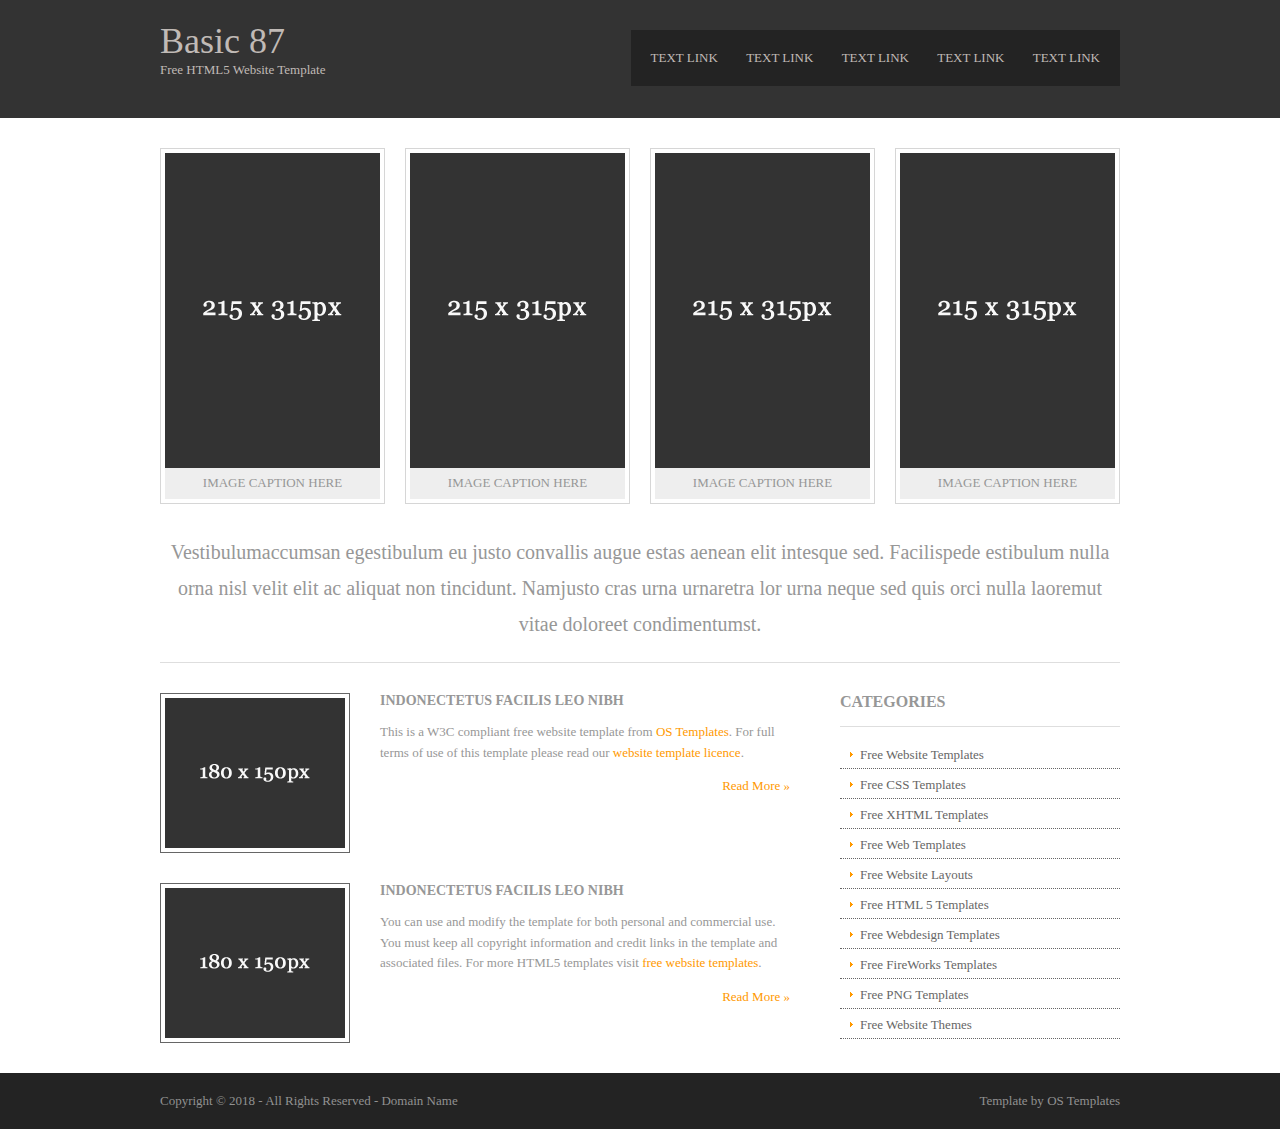
<file: basic-87/index.html>
<!DOCTYPE html>
<html lang="en" dir="ltr">
<head>
<title>Basic 87</title>
<meta charset="UTF-8">
<link rel="stylesheet" href="styles/layout.css" type="text/css">
<!--[if lt IE 9]><script src="scripts/html5shiv.js"></script><![endif]-->
</head>
<body>
<div class="wrapper row1">
  <header id="header" class="clear">
    <div id="hgroup">
      <h1><a href="#">Basic 87</a></h1>
      <h2>Free HTML5 Website Template</h2>
    </div>
    <nav>
      <ul>
        <li><a href="#">Text Link</a></li>
        <li><a href="#">Text Link</a></li>
        <li><a href="#">Text Link</a></li>
        <li><a href="#">Text Link</a></li>
        <li class="last"><a href="#">Text Link</a></li>
      </ul>
    </nav>
  </header>
</div>
<!-- content -->
<div class="wrapper row2">
  <div id="container" class="clear">
    <!-- content body -->
    <div id="homepage">
      <!-- One Quarter -->
      <section id="latest" class="clear">
        <article class="one_quarter">
          <figure><img src="images/demo/215x315.gif" width="215" height="315" alt="">
            <figcaption>Image Caption Here</figcaption>
          </figure>
        </article>
        <article class="one_quarter">
          <figure><img src="images/demo/215x315.gif" width="215" height="315" alt="">
            <figcaption>Image Caption Here</figcaption>
          </figure>
        </article>
        <article class="one_quarter">
          <figure><img src="images/demo/215x315.gif" width="215" height="315" alt="">
            <figcaption>Image Caption Here</figcaption>
          </figure>
        </article>
        <article class="one_quarter lastbox">
          <figure><img src="images/demo/215x315.gif" width="215" height="315" alt="">
            <figcaption>Image Caption Here</figcaption>
          </figure>
        </article>
      </section>
      <!-- / One Quarter -->
      <section id="shout">
        <p>Vestibulumaccumsan egestibulum eu justo convallis augue estas aenean elit intesque sed. Facilispede estibulum nulla orna nisl velit elit ac aliquat non tincidunt. Namjusto cras urna urnaretra lor urna neque sed quis orci nulla laoremut vitae doloreet condimentumst.</p>
      </section>
    </div>
    <!-- main content -->
    <div id="content">
      <section id="services" class="last clear">
        <ul>
          <li>
            <article class="clear">
              <figure><img src="images/demo/180x150.gif" alt="">
                <figcaption>
                  <h2>Indonectetus facilis leo nibh</h2>
                  <p>This is a W3C compliant free website template from <a href="https://www.os-templates.com/" title="Free Website Templates">OS Templates</a>. For full terms of use of this template please read our <a href="https://www.os-templates.com/template-terms">website template licence</a>.</p>
                  <footer class="more"><a href="#">Read More &raquo;</a></footer>
                </figcaption>
              </figure>
            </article>
          </li>
          <li class="last">
            <article class="clear">
              <figure><img src="images/demo/180x150.gif" alt="">
                <figcaption>
                  <h2>Indonectetus facilis leo nibh</h2>
                  <p>You can use and modify the template for both personal and commercial use. You must keep all copyright information and credit links in the template and associated files. For more HTML5 templates visit <a href="https://www.os-templates.com/">free website templates</a>.</p>
                  <footer class="more"><a href="#">Read More &raquo;</a></footer>
                </figcaption>
              </figure>
            </article>
          </li>
        </ul>
      </section>
    </div>
    <!-- right column -->
    <aside id="right_column">
      <h2 class="title">Categories</h2>
      <nav>
        <ul>
          <li><a href="#">Free Website Templates</a></li>
          <li><a href="#">Free CSS Templates</a></li>
          <li><a href="#">Free XHTML Templates</a></li>
          <li><a href="#">Free Web Templates</a></li>
          <li><a href="#">Free Website Layouts</a></li>
          <li><a href="#">Free HTML 5 Templates</a></li>
          <li><a href="#">Free Webdesign Templates</a></li>
          <li><a href="#">Free FireWorks Templates</a></li>
          <li><a href="#">Free PNG Templates</a></li>
          <li class="last"><a href="#">Free Website Themes</a></li>
        </ul>
      </nav>
      <!-- /nav -->
    </aside>
    <!-- / content body -->
  </div>
</div>
<!-- Footer -->
<div class="wrapper row3">
  <footer id="footer" class="clear">
    <p class="fl_left">Copyright &copy; 2018 - All Rights Reserved - <a href="#">Domain Name</a></p>
    <p class="fl_right">Template by <a target="_blank" href="https://www.os-templates.com/" title="Free Website Templates">OS Templates</a></p>
  </footer>
</div>
</body>
</html>
</file>
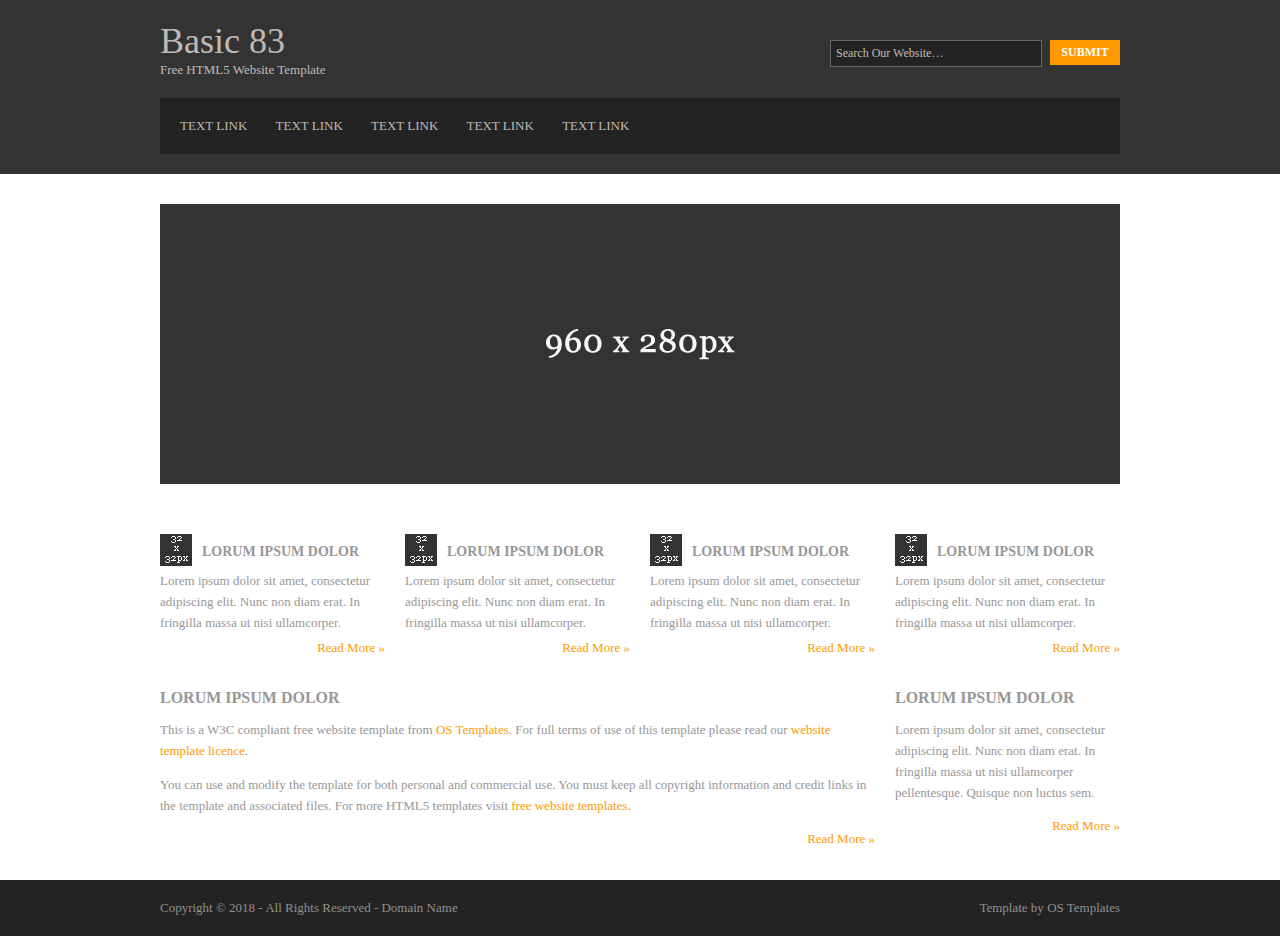
<file: BASIC-83/basic-83/index.html>
<!DOCTYPE html>
<html lang="en" dir="ltr">
<head>
<title>Basic 83</title>
<meta charset="UTF-8">
<link rel="stylesheet" href="styles/layout.css" type="text/css">
<!--[if lt IE 9]><script src="scripts/html5shiv.js"></script><![endif]-->
</head>
<body>
<div class="wrapper row1">
  <header id="header" class="clear">
    <div id="hgroup">
      <h1><a href="#">Basic 83</a></h1>
      <h2>Free HTML5 Website Template</h2>
    </div>
    <form action="#" method="post">
      <fieldset>
        <legend>Search:</legend>
        <input type="text" value="Search Our Website&hellip;" onFocus="this.value=(this.value=='Search Our Website&hellip;')? '' : this.value ;">
        <input type="submit" id="sf_submit" value="submit">
      </fieldset>
    </form>
    <nav>
      <ul>
        <li><a href="#">Text Link</a></li>
        <li><a href="#">Text Link</a></li>
        <li><a href="#">Text Link</a></li>
        <li><a href="#">Text Link</a></li>
        <li class="last"><a href="#">Text Link</a></li>
      </ul>
    </nav>
  </header>
</div>
<!-- content -->
<div class="wrapper row2">
  <div id="container" class="clear">
    <!-- content body -->
    <section id="slider"><a href="#"><img src="images/demo/960x280.gif" alt=""></a></section>
    <!-- main content -->
    <div id="homepage">
      <!-- services area -->
      <section id="services" class="clear">
        <article class="one_quarter">
          <figure><img src="images/demo/32x32.gif" width="32" height="32" alt=""></figure>
          <strong>Lorum ipsum dolor</strong>
          <p>Lorem ipsum dolor sit amet, consectetur adipiscing elit. Nunc non diam erat. In fringilla massa ut nisi ullamcorper.</p>
          <p class="more"><a href="#">Read More &raquo;</a></p>
        </article>
        <article class="one_quarter">
          <figure><img src="images/demo/32x32.gif" width="32" height="32" alt=""></figure>
          <strong>Lorum ipsum dolor</strong>
          <p>Lorem ipsum dolor sit amet, consectetur adipiscing elit. Nunc non diam erat. In fringilla massa ut nisi ullamcorper.</p>
          <p class="more"><a href="#">Read More &raquo;</a></p>
        </article>
        <article class="one_quarter">
          <figure><img src="images/demo/32x32.gif" width="32" height="32" alt=""></figure>
          <strong>Lorum ipsum dolor</strong>
          <p>Lorem ipsum dolor sit amet, consectetur adipiscing elit. Nunc non diam erat. In fringilla massa ut nisi ullamcorper.</p>
          <p class="more"><a href="#">Read More &raquo;</a></p>
        </article>
        <article class="one_quarter lastbox">
          <figure><img src="images/demo/32x32.gif" width="32" height="32" alt=""></figure>
          <strong>Lorum ipsum dolor</strong>
          <p>Lorem ipsum dolor sit amet, consectetur adipiscing elit. Nunc non diam erat. In fringilla massa ut nisi ullamcorper.</p>
          <p class="more"><a href="#">Read More &raquo;</a></p>
        </article>
      </section>
      <!-- / services area -->
      <!-- ########################################################################################## -->
      <!-- ########################################################################################## -->
      <!-- ########################################################################################## -->
      <!-- ########################################################################################## -->
      <section class="last clear">
        <article class="three_quarter">
          <h2>Lorum ipsum dolor</h2>
          <p>This is a W3C compliant free website template from <a href="https://www.os-templates.com/" title="Free Website Templates">OS Templates</a>. For full terms of use of this template please read our <a href="https://www.os-templates.com/template-terms">website template licence</a>.</p>
          <p>You can use and modify the template for both personal and commercial use. You must keep all copyright information and credit links in the template and associated files. For more HTML5 templates visit <a href="https://www.os-templates.com/">free website templates</a>.</p>
          <footer class="more"><a href="#">Read More &raquo;</a></footer>
        </article>
        <article class="one_quarter lastbox">
          <h2>Lorum ipsum dolor</h2>
          <p>Lorem ipsum dolor sit amet, consectetur adipiscing elit. Nunc non diam erat. In fringilla massa ut nisi ullamcorper pellentesque. Quisque non luctus sem.</p>
          <footer class="more"><a href="#">Read More &raquo;</a></footer>
        </article>
      </section>
      <!-- / Two Third -->
    </div>
    <!-- / content body -->
  </div>
</div>
<!-- Footer -->
<div class="wrapper row3">
  <footer id="footer" class="clear">
    <p class="fl_left">Copyright &copy; 2018 - All Rights Reserved - <a href="#">Domain Name</a></p>
    <p class="fl_right">Template by <a target="_blank" href="https://www.os-templates.com/" title="Free Website Templates">OS Templates</a></p>
  </footer>
</div>
</body>
</html>
</file>
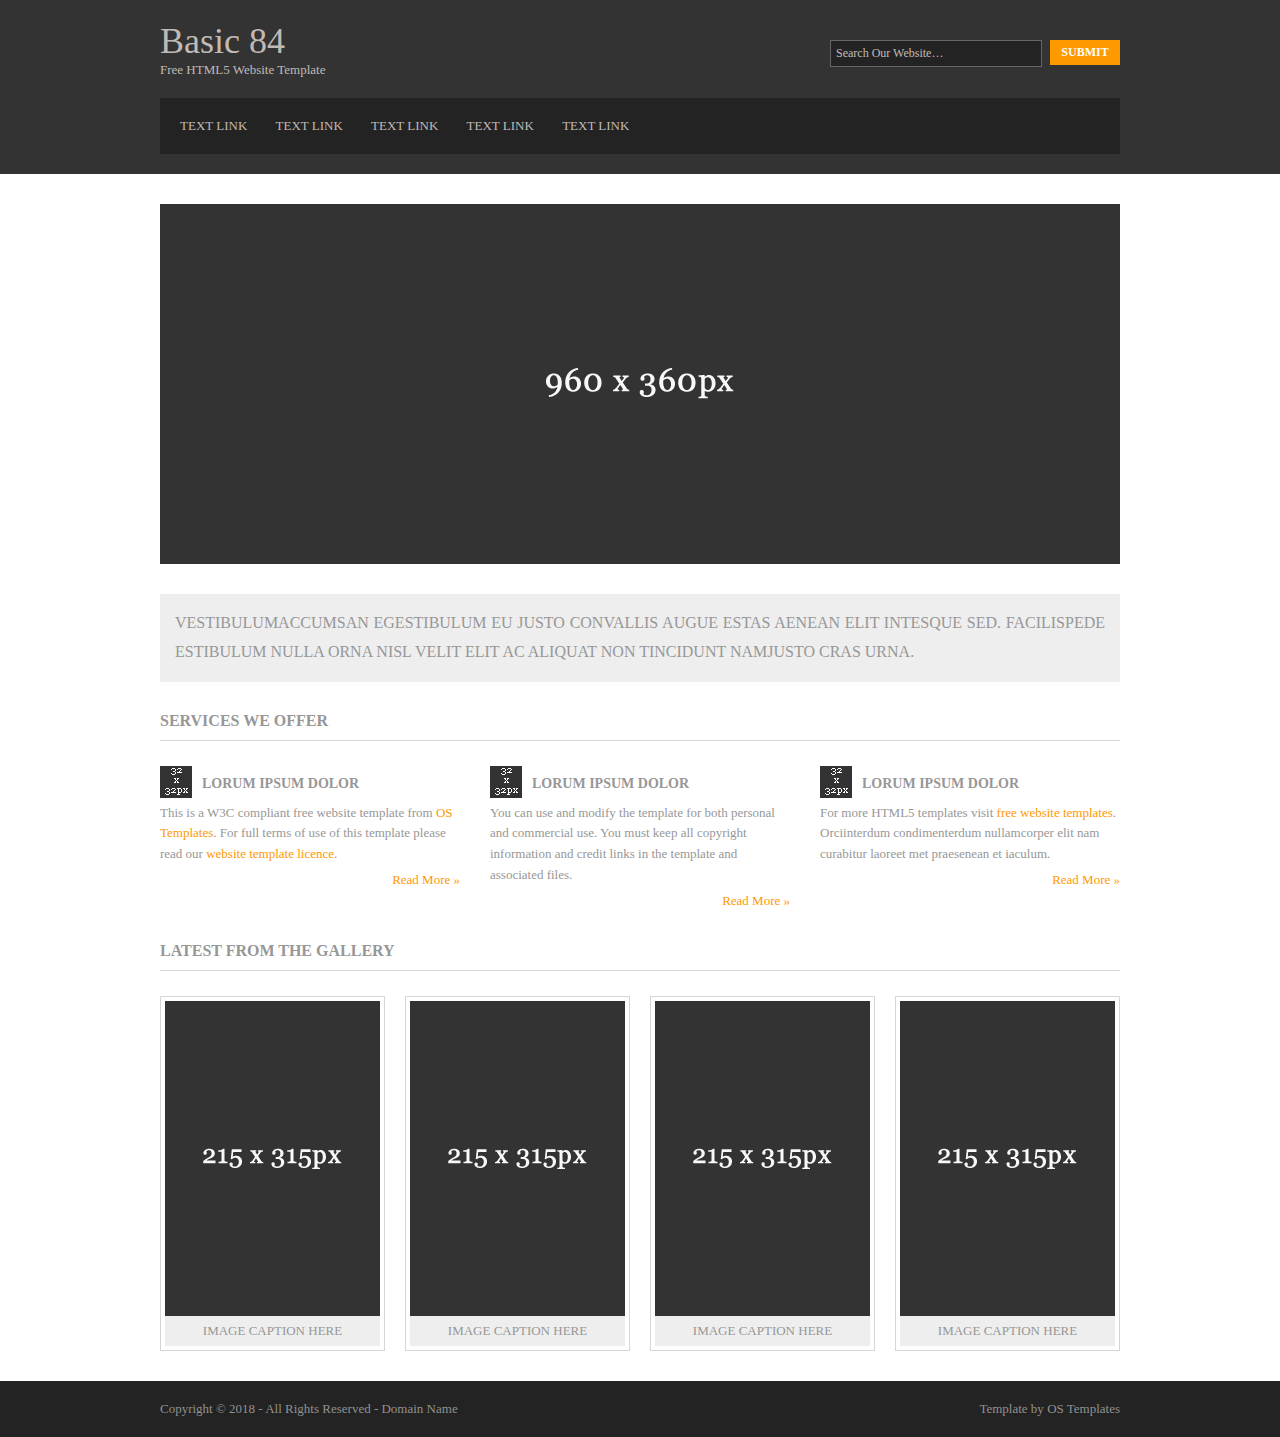
<file: basic-84/Basic-84/index.html>
<!DOCTYPE html>
<html lang="en" dir="ltr">
<head>
<title>Basic 84</title>
<meta charset="UTF-8">
<link rel="stylesheet" href="styles/layout.css" type="text/css">
<!--[if lt IE 9]><script src="scripts/html5shiv.js"></script><![endif]-->
</head>
<body>
<div class="wrapper row1">
  <header id="header" class="clear">
    <div id="hgroup">
      <h1><a href="#">Basic 84</a></h1>
      <h2>Free HTML5 Website Template</h2>
    </div>
    <form action="#" method="post">
      <fieldset>
        <legend>Search:</legend>
        <input type="text" value="Search Our Website&hellip;" onFocus="this.value=(this.value=='Search Our Website&hellip;')? '' : this.value ;">
        <input type="submit" id="sf_submit" value="submit">
      </fieldset>
    </form>
    <nav>
      <ul>
        <li><a href="#">Text Link</a></li>
        <li><a href="#">Text Link</a></li>
        <li><a href="#">Text Link</a></li>
        <li><a href="#">Text Link</a></li>
        <li class="last"><a href="#">Text Link</a></li>
      </ul>
    </nav>
  </header>
</div>
<!-- content -->
<div class="wrapper row2">
  <div id="container" class="clear">
    <!-- content body -->
    <section id="slider"><a href="#"><img src="images/demo/960x360.gif" alt=""></a></section>
    <section id="shout">
      <p>Vestibulumaccumsan egestibulum eu justo convallis augue estas aenean elit intesque sed. Facilispede estibulum nulla orna nisl velit elit ac aliquat non tincidunt namjusto cras urna.</p>
    </section>
    <!-- main content -->
    <div id="homepage">
      <!-- services area -->
      <h1>Services We Offer</h1>
      <section id="services" class="clear">
        <article>
          <figure><img src="images/demo/32x32.gif" width="32" height="32" alt=""></figure>
          <strong>Lorum ipsum dolor</strong>
          <p>This is a W3C compliant free website template from <a href="https://www.os-templates.com/" title="Free Website Templates">OS Templates</a>. For full terms of use of this template please read our <a href="https://www.os-templates.com/template-terms">website template licence</a>.</p>
          <p class="more"><a href="#">Read More &raquo;</a></p>
        </article>
        <article>
          <figure><img src="images/demo/32x32.gif" width="32" height="32" alt=""></figure>
          <strong>Lorum ipsum dolor</strong>
          <p>You can use and modify the template for both personal and commercial use. You must keep all copyright information and credit links in the template and associated files.</p>
          <p class="more"><a href="#">Read More &raquo;</a></p>
        </article>
        <article class="last">
          <figure><img src="images/demo/32x32.gif" width="32" height="32" alt=""></figure>
          <strong>Lorum ipsum dolor</strong>
          <p>For more HTML5 templates visit <a href="https://www.os-templates.com/">free website templates</a>. Orciinterdum condimenterdum nullamcorper elit nam curabitur laoreet met praesenean et iaculum.</p>
          <p class="more"><a href="#">Read More &raquo;</a></p>
        </article>
      </section>
      <!-- / services area -->
      <!-- ########################################################################################## -->
      <!-- ########################################################################################## -->
      <!-- ########################################################################################## -->
      <!-- ########################################################################################## -->
      <!-- One Quarter -->
      <h1>Latest From The Gallery</h1>
      <section id="latest" class="last clear">
        <article class="one_quarter">
          <figure><img src="images/demo/215x315.gif" width="215" height="315" alt="">
            <figcaption>Image Caption Here</figcaption>
          </figure>
        </article>
        <article class="one_quarter">
          <figure><img src="images/demo/215x315.gif" width="215" height="315" alt="">
            <figcaption>Image Caption Here</figcaption>
          </figure>
        </article>
        <article class="one_quarter">
          <figure><img src="images/demo/215x315.gif" width="215" height="315" alt="">
            <figcaption>Image Caption Here</figcaption>
          </figure>
        </article>
        <article class="one_quarter lastbox">
          <figure><img src="images/demo/215x315.gif" width="215" height="315" alt="">
            <figcaption>Image Caption Here</figcaption>
          </figure>
        </article>
      </section>
      <!-- / One Quarter -->
    </div>
    <!-- / content body -->
  </div>
</div>
<!-- Footer -->
<div class="wrapper row3">
  <footer id="footer" class="clear">
    <p class="fl_left">Copyright &copy; 2018 - All Rights Reserved - <a href="#">Domain Name</a></p>
    <p class="fl_right">Template by <a target="_blank" href="https://www.os-templates.com/" title="Free Website Templates">OS Templates</a></p>
  </footer>
</div>
</body>
</html>
</file>
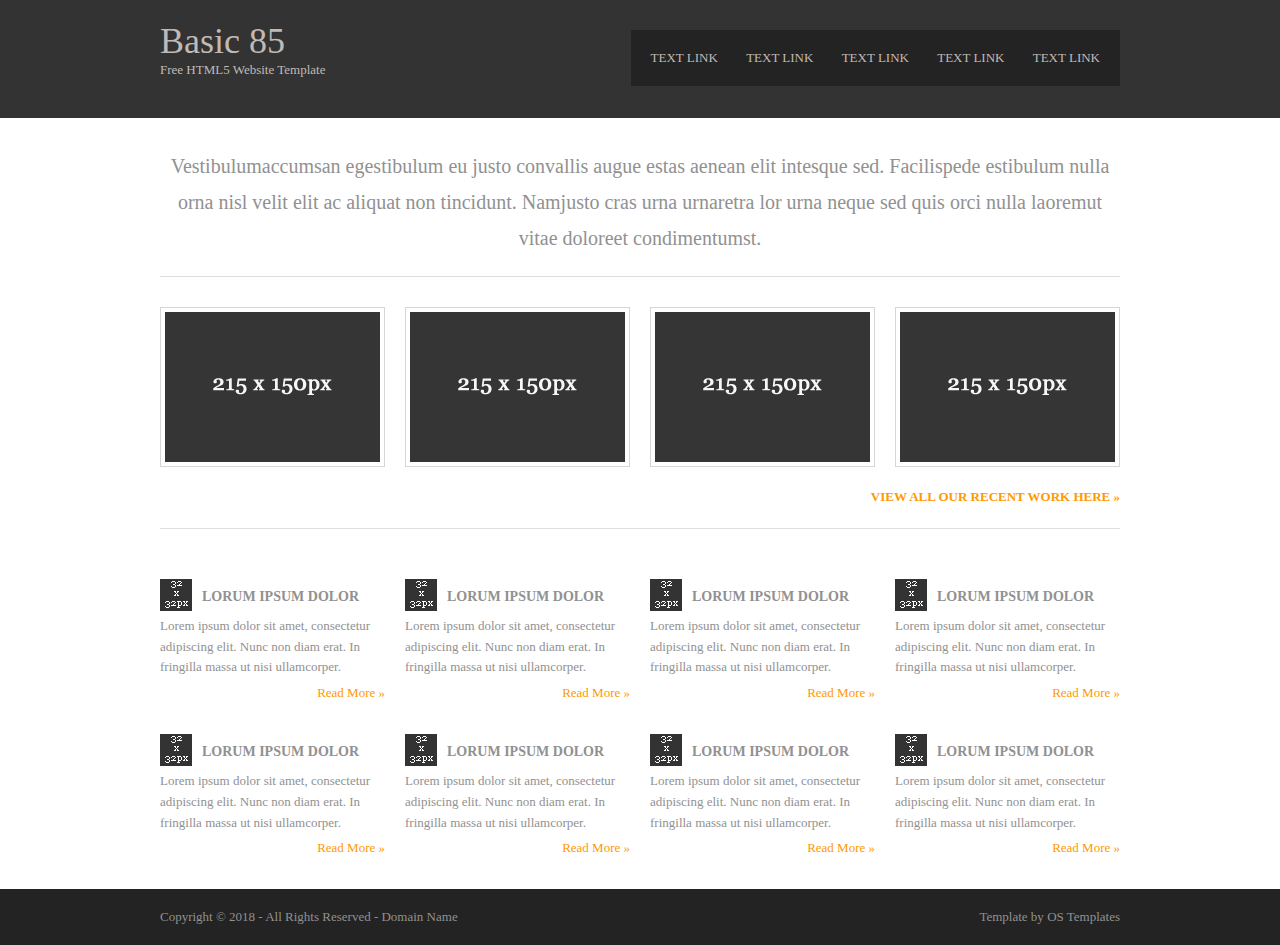
<file: basic-85/Basic-85/index.html>
<!DOCTYPE html>
<html lang="en" dir="ltr">

<head>
  <title>Basic 85</title>
  <meta charset="UTF-8">
  <link rel="stylesheet" href="styles/layout.css" type="text/css">
  <!--[if lt IE 9]><script src="scripts/html5shiv.js"></script><![endif]-->
</head>

<body>
  <div class="wrapper row1">
    <header id="header" class="clear">
      <div id="hgroup">
        <h1><a href="#">Basic 85</a></h1>
        <h2>Free HTML5 Website Template</h2>
      </div>
      <nav>
        <ul>
          <li><a href="#">Text Link</a></li>
          <li><a href="#">Text Link</a></li>
          <li><a href="#">Text Link</a></li>
          <li><a href="#">Text Link</a></li>
          <li class="last"><a href="#">Text Link</a></li>
        </ul>
      </nav>
    </header>
  </div>
  <!-- content -->
  <div class="wrapper row2">
    <div id="container" class="clear">
      <!-- content body -->
      <section id="shout">
        <p>Vestibulumaccumsan egestibulum eu justo convallis augue estas aenean elit intesque sed. Facilispede estibulum
          nulla orna nisl velit elit ac aliquat non tincidunt. Namjusto cras urna urnaretra lor urna neque sed quis orci
          nulla laoremut vitae doloreet condimentumst.</p>
      </section>
      <!-- main content -->
      <div id="homepage">
        <!-- One Quarter -->
        <section id="latest">
          <article>
            <figure>
              <ul>
                <li class="one_quarter"><img src="images/demo/215x150.gif" width="215" height="150" alt=""></li>
                <li class="one_quarter"><img src="images/demo/215x150.gif" width="215" height="150" alt=""></li>
                <li class="one_quarter"><img src="images/demo/215x150.gif" width="215" height="150" alt=""></li>
                <li class="one_quarter lastbox"><img src="images/demo/215x150.gif" width="215" height="150" alt=""></li>
              </ul>
              <figcaption><a href="#">View All Our Recent Work Here &raquo;</a></figcaption>
            </figure>
          </article>
        </section>
        <!-- / One Quarter -->
        <!-- ########################################################################################## -->
        <!-- ########################################################################################## -->
        <!-- ########################################################################################## -->
        <!-- ########################################################################################## -->
        <!-- services area -->
        <section id="services" class="last clear">
          <article class="one_quarter">
            <figure><img src="images/demo/32x32.gif" width="32" height="32" alt=""></figure>
            <strong>Lorum ipsum dolor</strong>
            <p>Lorem ipsum dolor sit amet, consectetur adipiscing elit. Nunc non diam erat. In fringilla massa ut nisi
              ullamcorper.</p>
            <p class="more"><a href="#">Read More &raquo;</a></p>
          </article>
          <article class="one_quarter">
            <figure><img src="images/demo/32x32.gif" width="32" height="32" alt=""></figure>
            <strong>Lorum ipsum dolor</strong>
            <p>Lorem ipsum dolor sit amet, consectetur adipiscing elit. Nunc non diam erat. In fringilla massa ut nisi
              ullamcorper.</p>
            <p class="more"><a href="#">Read More &raquo;</a></p>
          </article>
          <article class="one_quarter">
            <figure><img src="images/demo/32x32.gif" width="32" height="32" alt=""></figure>
            <strong>Lorum ipsum dolor</strong>
            <p>Lorem ipsum dolor sit amet, consectetur adipiscing elit. Nunc non diam erat. In fringilla massa ut nisi
              ullamcorper.</p>
            <p class="more"><a href="#">Read More &raquo;</a></p>
          </article>
          <article class="one_quarter lastbox">
            <figure><img src="images/demo/32x32.gif" width="32" height="32" alt=""></figure>
            <strong>Lorum ipsum dolor</strong>
            <p>Lorem ipsum dolor sit amet, consectetur adipiscing elit. Nunc non diam erat. In fringilla massa ut nisi
              ullamcorper.</p>
            <p class="more"><a href="#">Read More &raquo;</a></p>
          </article>
          <!-- spacer - clearer -->
          <div class="spacer"></div>
          <!-- / spacer - clearer -->
          <article class="one_quarter">
            <figure><img src="images/demo/32x32.gif" width="32" height="32" alt=""></figure>
            <strong>Lorum ipsum dolor</strong>
            <p>Lorem ipsum dolor sit amet, consectetur adipiscing elit. Nunc non diam erat. In fringilla massa ut nisi
              ullamcorper.</p>
            <p class="more"><a href="#">Read More &raquo;</a></p>
          </article>
          <article class="one_quarter">
            <figure><img src="images/demo/32x32.gif" width="32" height="32" alt=""></figure>
            <strong>Lorum ipsum dolor</strong>
            <p>Lorem ipsum dolor sit amet, consectetur adipiscing elit. Nunc non diam erat. In fringilla massa ut nisi
              ullamcorper.</p>
            <p class="more"><a href="#">Read More &raquo;</a></p>
          </article>
          <article class="one_quarter">
            <figure><img src="images/demo/32x32.gif" width="32" height="32" alt=""></figure>
            <strong>Lorum ipsum dolor</strong>
            <p>Lorem ipsum dolor sit amet, consectetur adipiscing elit. Nunc non diam erat. In fringilla massa ut nisi
              ullamcorper.</p>
            <p class="more"><a href="#">Read More &raquo;</a></p>
          </article>
          <article class="one_quarter lastbox">
            <figure><img src="images/demo/32x32.gif" width="32" height="32" alt=""></figure>
            <strong>Lorum ipsum dolor</strong>
            <p>Lorem ipsum dolor sit amet, consectetur adipiscing elit. Nunc non diam erat. In fringilla massa ut nisi
              ullamcorper.</p>
            <p class="more"><a href="#">Read More &raquo;</a></p>
          </article>
        </section>
        <!-- / services area -->
      </div>
      <!-- / content body -->
    </div>
  </div>
  <!-- Footer -->
  <div class="wrapper row3">
    <footer id="footer" class="clear">
      <p class="fl_left">Copyright &copy; 2018 - All Rights Reserved - <a href="#">Domain Name</a></p>
      <p class="fl_right">Template by <a target="_blank" href="https://www.os-templates.com/"
          title="Free Website Templates">OS Templates</a></p>
    </footer>
  </div>
</body>

</html>
</file>
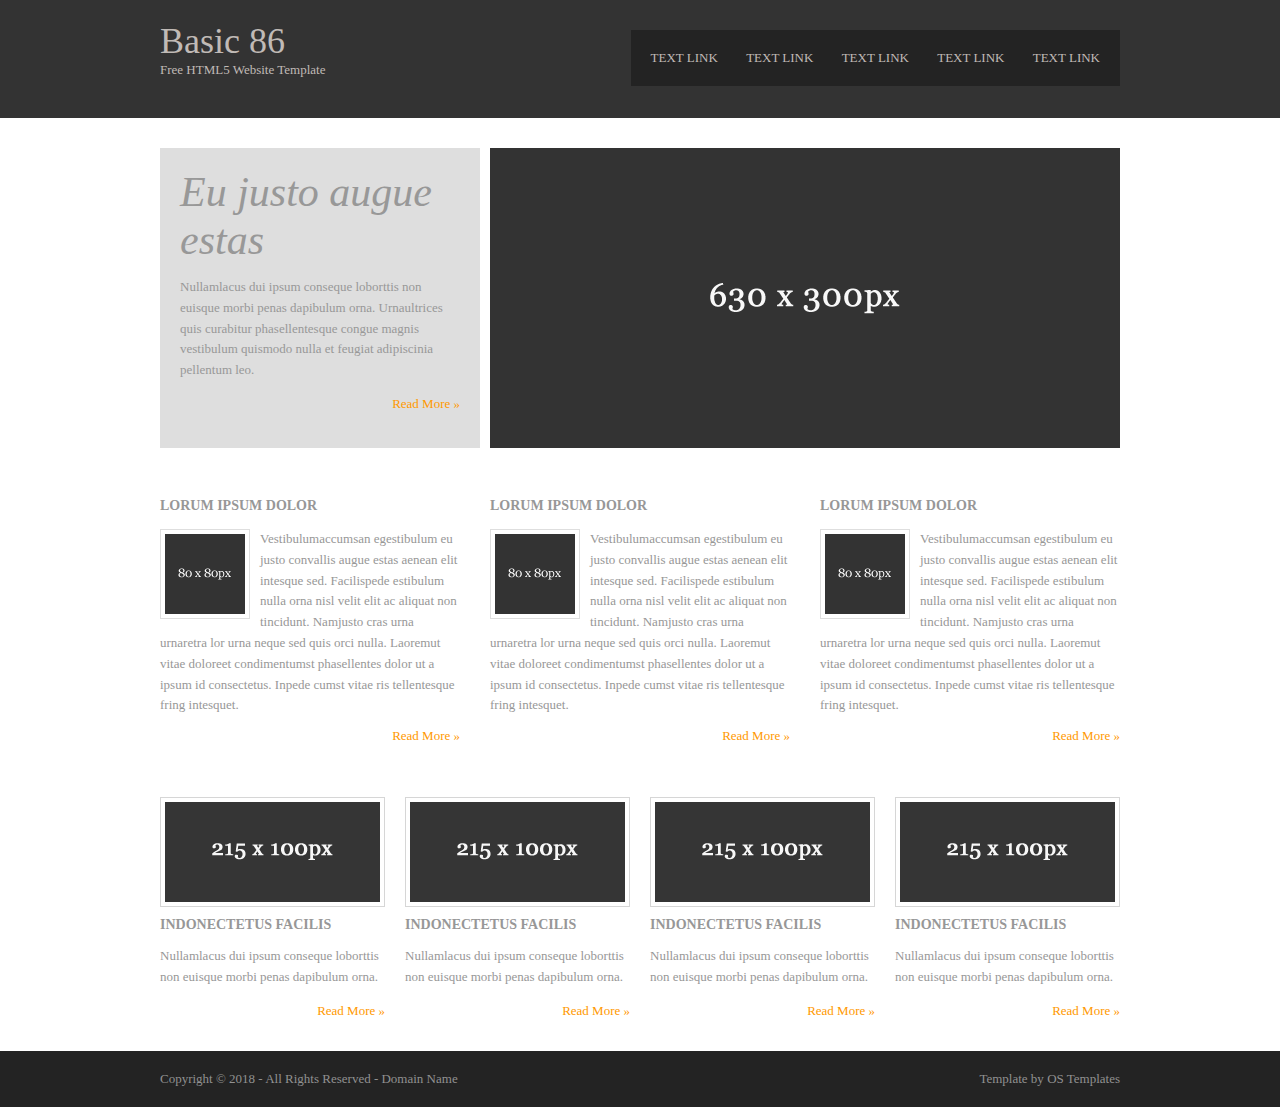
<file: Basic-86/basic-86/index.html>
<!DOCTYPE html>
<html lang="en" dir="ltr">

<head>
  <title>Basic 86</title>
  <meta charset="UTF-8">
  <link rel="stylesheet" href="styles/layout.css" type="text/css">
  <!--[if lt IE 9]><script src="scripts/html5shiv.js"></script><![endif]-->
</head>

<body>
  <div class="wrapper row1">
    <header id="header" class="clear">
      <div id="hgroup">
        <h1><a href="#">Basic 86</a></h1>
        <h2>Free HTML5 Website Template</h2>
      </div>
      <nav>
        <ul>
          <li><a href="#">Text Link</a></li>
          <li><a href="#">Text Link</a></li>
          <li><a href="#">Text Link</a></li>
          <li><a href="#">Text Link</a></li>
          <li class="last"><a href="#">Text Link</a></li>
        </ul>
      </nav>
    </header>
  </div>
  <!-- content -->
  <div class="wrapper row2">
    <div id="container" class="clear">
      <!-- Slider -->
      <section id="slider" class="clear">
        <figure><img src="images/demo/630x300.gif" alt="">
          <figcaption>
            <h2>Eu justo augue estas</h2>
            <p>Nullamlacus dui ipsum conseque loborttis non euisque morbi penas dapibulum orna. Urnaultrices quis
              curabitur phasellentesque congue magnis vestibulum quismodo nulla et feugiat adipiscinia pellentum leo.
            </p>
            <footer class="more"><a href="#">Read More &raquo;</a></footer>
          </figcaption>
        </figure>
      </section>
      <!-- main content -->
      <div id="homepage">
        <!-- services area -->
        <section id="services" class="clear">
          <!-- article 1 -->
          <article class="one_third">
            <h2>Lorum ipsum dolor</h2>
            <img src="images/demo/80x80.gif" alt="">
            <p>Vestibulumaccumsan egestibulum eu justo convallis augue estas aenean elit intesque sed. Facilispede
              estibulum nulla orna nisl velit elit ac aliquat non tincidunt. Namjusto cras urna urnaretra lor urna neque
              sed quis orci nulla. Laoremut vitae doloreet condimentumst phasellentes dolor ut a ipsum id consectetus.
              Inpede cumst vitae ris tellentesque fring intesquet.</p>
            <footer class="more"><a href="#">Read More &raquo;</a></footer>
          </article>
          <!-- article 2 -->
          <article class="one_third">
            <h2>Lorum ipsum dolor</h2>
            <img src="images/demo/80x80.gif" alt="">
            <p>Vestibulumaccumsan egestibulum eu justo convallis augue estas aenean elit intesque sed. Facilispede
              estibulum nulla orna nisl velit elit ac aliquat non tincidunt. Namjusto cras urna urnaretra lor urna neque
              sed quis orci nulla. Laoremut vitae doloreet condimentumst phasellentes dolor ut a ipsum id consectetus.
              Inpede cumst vitae ris tellentesque fring intesquet.</p>
            <footer class="more"><a href="#">Read More &raquo;</a></footer>
          </article>
          <!-- article 3 -->
          <article class="one_third lastbox">
            <h2>Lorum ipsum dolor</h2>
            <img src="images/demo/80x80.gif" alt="">
            <p>Vestibulumaccumsan egestibulum eu justo convallis augue estas aenean elit intesque sed. Facilispede
              estibulum nulla orna nisl velit elit ac aliquat non tincidunt. Namjusto cras urna urnaretra lor urna neque
              sed quis orci nulla. Laoremut vitae doloreet condimentumst phasellentes dolor ut a ipsum id consectetus.
              Inpede cumst vitae ris tellentesque fring intesquet.</p>
            <footer class="more"><a href="#">Read More &raquo;</a></footer>
          </article>
        </section>
        <!-- / services area -->
        <!-- ########################################################################################## -->
        <!-- ########################################################################################## -->
        <!-- ########################################################################################## -->
        <!-- ########################################################################################## -->
        <!-- One Quarter -->
        <section id="latest" class="last clear">
          <article class="one_quarter">
            <figure><img src="images/demo/215x100.gif" width="215" height="100" alt="">
              <figcaption>
                <h2>Indonectetus facilis</h2>
                <p>Nullamlacus dui ipsum conseque loborttis non euisque morbi penas dapibulum orna.</p>
                <footer class="more"><a href="#">Read More &raquo;</a></footer>
              </figcaption>
            </figure>
          </article>
          <article class="one_quarter">
            <figure><img src="images/demo/215x100.gif" width="215" height="100" alt="">
              <figcaption>
                <h2>Indonectetus facilis</h2>
                <p>Nullamlacus dui ipsum conseque loborttis non euisque morbi penas dapibulum orna.</p>
                <footer class="more"><a href="#">Read More &raquo;</a></footer>
              </figcaption>
            </figure>
          </article>
          <article class="one_quarter">
            <figure><img src="images/demo/215x100.gif" width="215" height="100" alt="">
              <figcaption>
                <h2>Indonectetus facilis</h2>
                <p>Nullamlacus dui ipsum conseque loborttis non euisque morbi penas dapibulum orna.</p>
                <footer class="more"><a href="#">Read More &raquo;</a></footer>
              </figcaption>
            </figure>
          </article>
          <article class="one_quarter lastbox">
            <figure><img src="images/demo/215x100.gif" width="215" height="100" alt="">
              <figcaption>
                <h2>Indonectetus facilis</h2>
                <p>Nullamlacus dui ipsum conseque loborttis non euisque morbi penas dapibulum orna.</p>
                <footer class="more"><a href="#">Read More &raquo;</a></footer>
              </figcaption>
            </figure>
          </article>
        </section>
        <!-- / One Quarter -->
      </div>
      <!-- / content body -->
    </div>
  </div>
  <!-- Footer -->
  <div class="wrapper row3">
    <footer id="footer" class="clear">
      <p class="fl_left">Copyright &copy; 2018 - All Rights Reserved - <a href="#">Domain Name</a></p>
      <p class="fl_right">Template by <a target="_blank" href="https://www.os-templates.com/"
          title="Free Website Templates">OS Templates</a></p>
    </footer>
  </div>
</body>

</html>
</file>
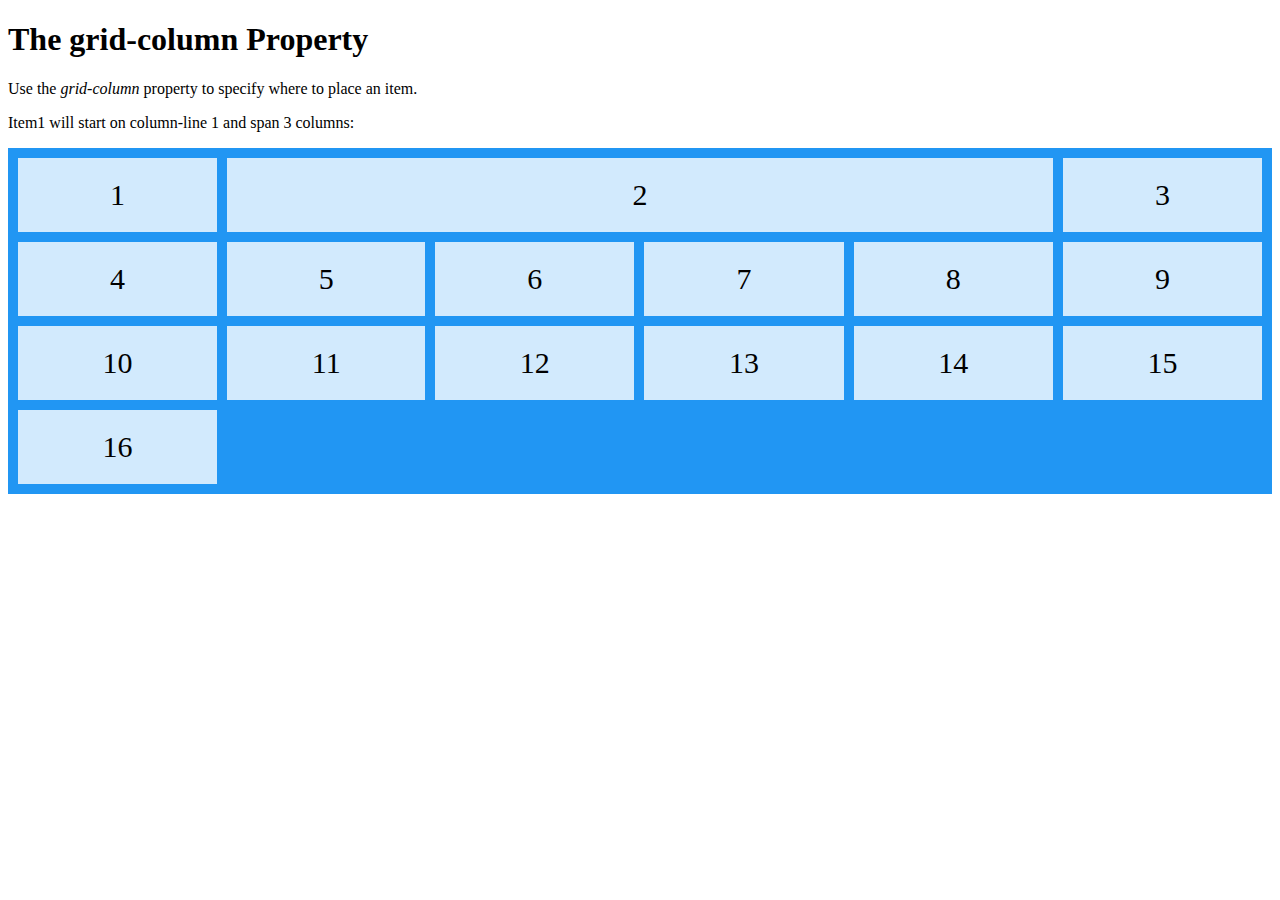
<file: sample.html>
<!DOCTYPE html>
<html>
<head>
<style>
.grid-container {
  display: grid;
  grid-template-columns: auto auto auto auto auto auto;
  gap: 10px;
  background-color: #2196F3;
  padding: 10px;
}

.grid-container > div {
  background-color: rgba(255, 255, 255, 0.8);
  text-align: center;
  padding: 20px 0;
  font-size: 30px;
}

.item2 {
    grid-column: 2 / span 4;
}
</style>
</head>
<body>

<h1>The grid-column Property</h1>

<p>Use the <em>grid-column</em> property to specify where to place an item.</p>
<p>Item1 will start on column-line 1 and span 3 columns:</p>

<div class="grid-container">
  <div class="item1">1</div>
  <div class="item2">2</div>
  <div class="item3">3</div>  
  <div class="item4">4</div>
  <div class="item5">5</div>
  <div class="item6">6</div>
  <div class="item7">7</div>
  <div class="item8">8</div>  
  <div class="item9">9</div>
  <div class="item10">10</div>
  <div class="item11">11</div>
  <div class="item12">12</div>
  <div class="item13">13</div>
  <div class="item14">14</div>
  <div class="item15">15</div>
  <div class="item16">16</div>
</div>

</body>
</html>
</file>
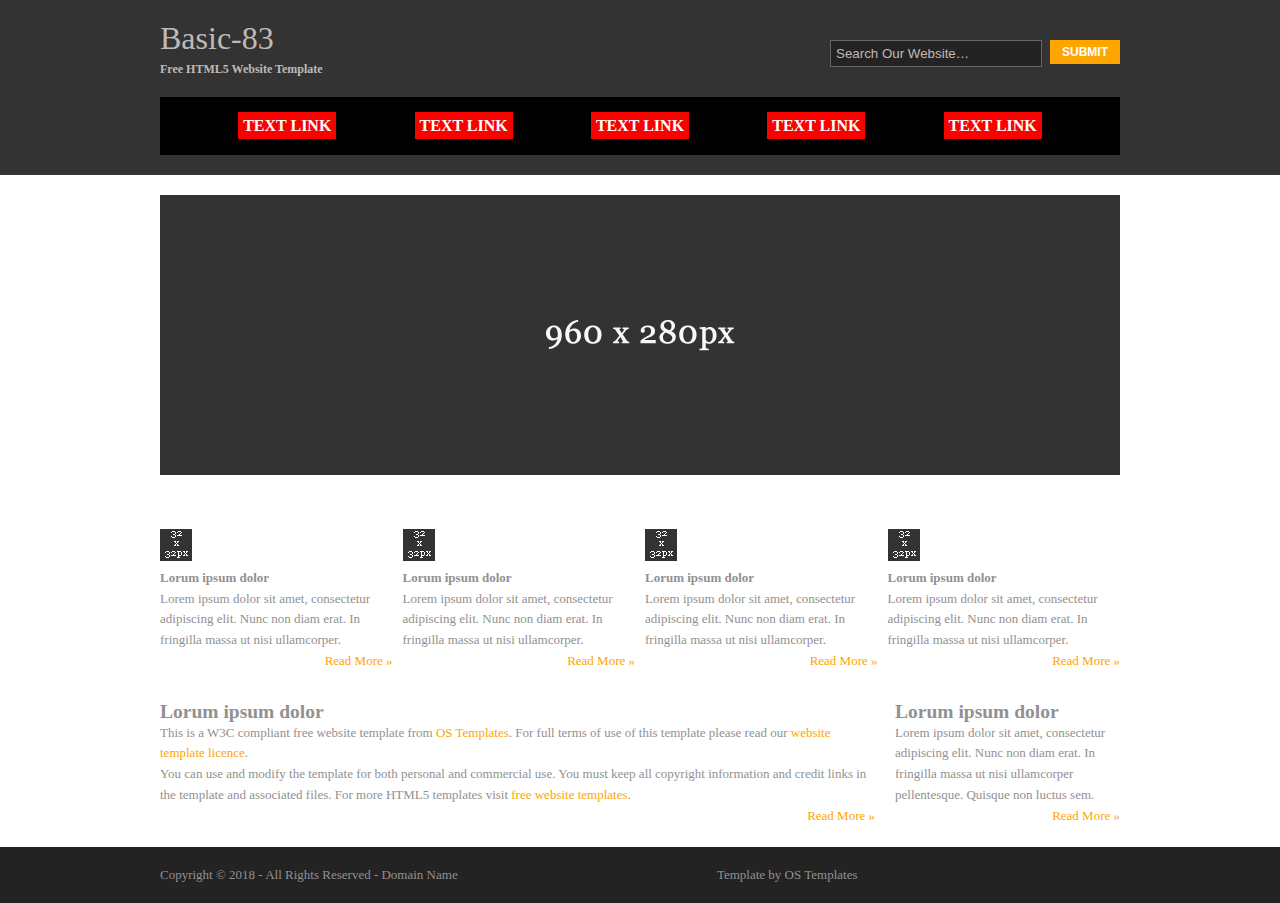
<file: BASIC-83/grid-basic-83.html>
<!DOCTYPE html>
<html lang="en">

<head>
    <meta charset="UTF-8">
    <meta http-equiv="X-UA-Compatible" content="IE=edge">
    <meta name="viewport" content="width=device-width, initial-scale=1.0">
    <title>Document</title>
    <link rel="stylesheet" href="./Grid-basic-83.css" type="text/css">
</head>

<body>
    <div class="wrapper row1">
        <header id="header" class="clear">
            <div id="hgroup">
                <h1><a href="">Basic-83</a></h1>
                <h2>Free HTML5 Website Template</h2>
            </div>
            <form action="#" method="post">
                <legend>Search:</legend>
                <input type="text" value="Search Our Website&hellip;"
                    onFocus="this.value=(this.value=='Search Our Website&hellip;')? '' : this.value ;">
                <input type="submit" id="sf_submit" value="submit">
                </fieldset>
            </form>
            <nav>
                <ul>
                    <li><a href="#">text link</a></li>
                    <li><a href="#">text link</a></li>
                    <li><a href="#">text link</a></li>
                    <li><a href="#">text link</a></li>
                    <li class="last"><a href="#">text link</a></li>
                </ul>
            </nav>
        </header>

    </div>

    <!-- container -->
    <div class="wrapper row2">
        <div id="container" class="clear">
            <!-- content body -->
            <section id="slider"><a href="#"><img src="./basic-83/images/demo/960x280.gif" alt=""></a></section>
            <!-- main content -->
            <div id="homepage">
                <!-- service area -->
                <section id="services" class="clear">
                    <article class="one_quarter">
                        <figure><img src="./basic-83/images/demo/32x32.gif" alt=""></figure>
                        <strong>Lorum ipsum dolor</strong>
                        <p>Lorem ipsum dolor sit amet, consectetur adipiscing elit. Nunc non diam erat. In fringilla
                            massa ut nisi ullamcorper.</p>
                        <p class="more"><a href="#">Read More &raquo;</a></p>
                    </article>
                    <article class="one_quarter">
                        <figure><img src="./basic-83/images/demo/32x32.gif" alt=""></figure>
                        <strong>Lorum ipsum dolor</strong>
                        <p>Lorem ipsum dolor sit amet, consectetur adipiscing elit. Nunc non diam erat. In fringilla
                            massa ut nisi ullamcorper.</p>
                        <p class="more"><a href="#">Read More &raquo;</a></p>
                    </article>
                    <article class="one_quarter">
                        <figure><img src="./basic-83/images/demo/32x32.gif" alt=""></figure>
                        <strong>Lorum ipsum dolor</strong>
                        <p>Lorem ipsum dolor sit amet, consectetur adipiscing elit. Nunc non diam erat. In fringilla
                            massa ut nisi ullamcorper.</p>
                        <p class="more"><a href="#">Read More &raquo;</a></p>
                    </article>
                    <article class="one_quarter lastbox">
                        <figure><img src="./basic-83/images/demo/32x32.gif" alt=""></figure>
                        <strong>Lorum ipsum dolor</strong>
                        <p>Lorem ipsum dolor sit amet, consectetur adipiscing elit. Nunc non diam erat. In fringilla
                            massa ut nisi ullamcorper.</p>
                        <p class="more"><a href="#">Read More &raquo;</a></p>
                    </article>
                </section>
                <!-- / services area -->
                <!-- ########################################################################################## -->
                <!-- ########################################################################################## -->
                <!-- ########################################################################################## -->
                <!-- ########################################################################################## -->
                <section class="last clear">
                    <article class="three_quarter">
                        <h2>Lorum ipsum dolor</h2>
                        <p>This is a W3C compliant free website template from <a href="https://www.os-templates.com/"
                                title="Free Website Templates">OS Templates</a>. For full terms of use of this template
                            please read our <a href="https://www.os-templates.com/template-terms">website template
                                licence</a>.</p>
                        <p>You can use and modify the template for both personal and commercial use. You must keep all
                            copyright information and credit links in the template and associated files. For more HTML5
                            templates visit <a href="https://www.os-templates.com/">free website templates</a>.</p>
                        <footer class="more"><a href="#">Read More &raquo;</a></footer>
                    </article>
                    <article class="one_quarter lastbox">
                        <h2>Lorum ipsum dolor</h2>
                        <p>Lorem ipsum dolor sit amet, consectetur adipiscing elit. Nunc non diam erat. In fringilla
                            massa ut nisi ullamcorper pellentesque. Quisque non luctus sem.</p>
                        <footer class="more"><a href="#">Read More &raquo;</a></footer>
                    </article>
                </section>
            </div>
        </div>
    </div>

    <!-- footer -->
    <div class="wrapper row3">
        <footer id="footer" class="clear">
            <p class="fl_left">Copyright &copy; 2018 - All Rights Reserved - <a href="#">Domain Name</a></p>
            <p class="fl_right">Template by <a target="_blank" href="https://www.os-templates.com/" title="Free Website Templates">OS Templates</a></p>
        </footer>
    </div>

</html>
</file>
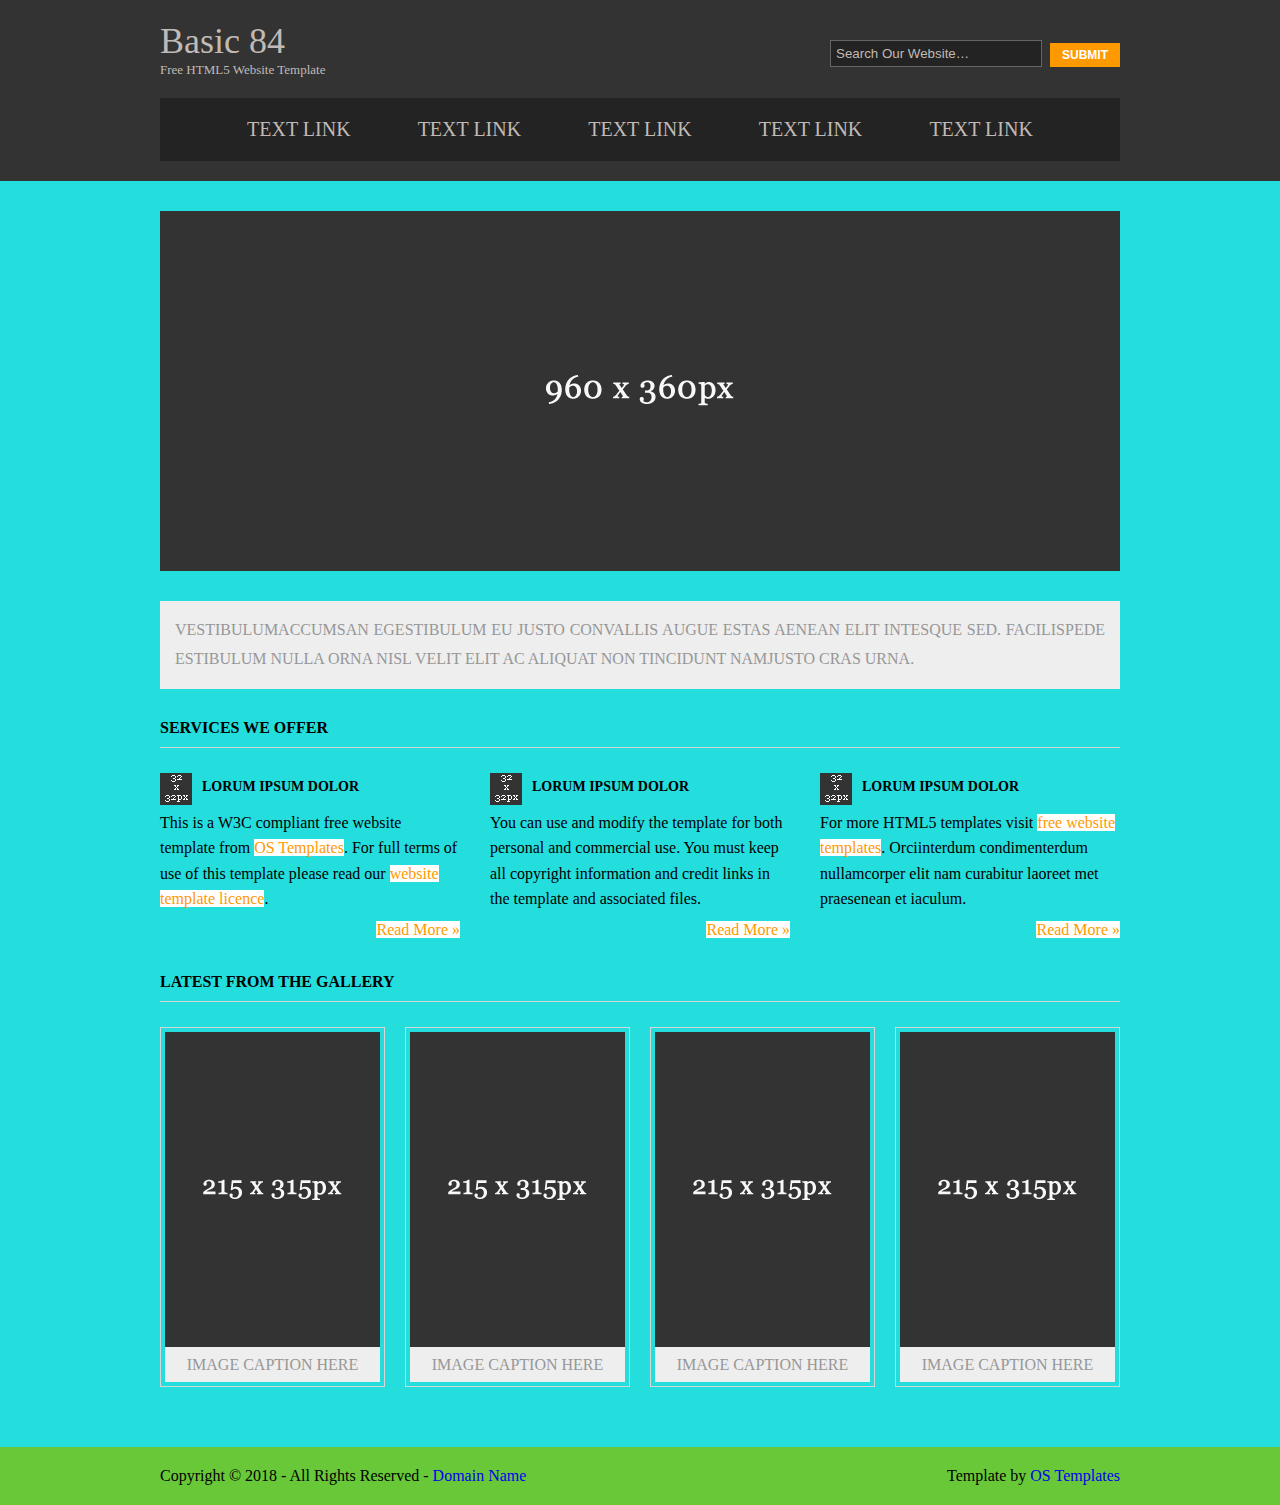
<file: basic-84/my.Basic-84/myBasic-84.html>
<!DOCTYPE html>
<html lang="en">

<head>
    <meta charset="UTF-8">
    <meta http-equiv="X-UA-Compatible" content="IE=edge">
    <meta name="viewport" content="width=device-width, initial-scale=1.0">
    <title>Document</title>
    <link rel="stylesheet" href="./mybasic-84.css" type="text/css">
</head>

<body>
    <!-- Header section -->
    <div class="wrapper row1">
        <header id="header" class="clear">
            <div id="hgroup">
                <h1><a href="#">Basic 84</a></h1>
                <h2>Free HTML5 Website Template</h2>
            </div>
            <form action="#" method="post">
                <fieldset>
                  <legend>Search:</legend>
                  <input type="text" value="Search Our Website&hellip;" onFocus="this.value=(this.value=='Search Our Website&hellip;')? '' : this.value ;">
                  <input type="submit" id="sf_submit" value="submit">
                </fieldset>
              </form>
              <nav>
                <ul>
                  <li><a href="#">Text Link</a></li>
                  <li><a href="#">Text Link</a></li>
                  <li><a href="#">Text Link</a></li>
                  <li><a href="#">Text Link</a></li>
                  <li class="last"><a href="#">Text Link</a></li>
                </ul>
              </nav>
        </header>
    </div>

    <!-- Content section -->
    <div class="wrapper row2">
        <div id="container" class="clear">
          <!-- content body -->
          <section id="slider"><a href="#"><img src="../Basic-84/images/demo/960x360.gif" alt=""></a></section>
          <section id="shout">
            <p>Vestibulumaccumsan egestibulum eu justo convallis augue estas aenean elit intesque sed. Facilispede estibulum nulla orna nisl velit elit ac aliquat non tincidunt namjusto cras urna.</p>
          </section>
          <!-- main content -->
          <div id="homepage">
            <!-- services area -->
            <h1>Services We Offer</h1>
            <section id="services" class="clear">
              <article>
                <figure><img src="../Basic-84/images/demo/32x32.gif" width="32" height="32" alt=""></figure>
                <strong>Lorum ipsum dolor</strong>
                <p>This is a W3C compliant free website template from <a href="https://www.os-templates.com/" title="Free Website Templates">OS Templates</a>. For full terms of use of this template please read our <a href="https://www.os-templates.com/template-terms">website template licence</a>.</p>
                <p class="more"><a href="#">Read More &raquo;</a></p>
              </article>
              <article>
                <figure><img src="../Basic-84/images/demo/32x32.gif" width="32" height="32" alt=""></figure>
                <strong>Lorum ipsum dolor</strong>
                <p>You can use and modify the template for both personal and commercial use. You must keep all copyright information and credit links in the template and associated files.</p>
                <p class="more"><a href="#">Read More &raquo;</a></p>
              </article>
              <article class="last">
                <figure><img src="../Basic-84/images/demo/32x32.gif" width="32" height="32" alt=""></figure>
                <strong>Lorum ipsum dolor</strong>
                <p>For more HTML5 templates visit <a href="https://www.os-templates.com/">free website templates</a>. Orciinterdum condimenterdum nullamcorper elit nam curabitur laoreet met praesenean et iaculum.</p>
                <p class="more"><a href="#">Read More &raquo;</a></p>
              </article>
            </section>
            <!-- / services area -->
            <!-- ########################################################################################## -->
            <!-- ########################################################################################## -->
            <!-- ########################################################################################## -->
            <!-- ########################################################################################## -->
            <!-- One Quarter -->
            <h1>Latest From The Gallery</h1>
            <section id="latest" class="last clear">
              <article class="one_quarter">
                <figure><img src="../Basic-84/images/demo/215x315.gif" width="215" height="315" alt="">
                  <figcaption>Image Caption Here</figcaption>
                </figure>
              </article>
              <article class="one_quarter">
                <figure><img src="../Basic-84/images/demo/215x315.gif" width="215" height="315" alt="">
                  <figcaption>Image Caption Here</figcaption>
                </figure>
              </article>
              <article class="one_quarter">
                <figure><img src="../Basic-84/images/demo/215x315.gif" width="215" height="315" alt="">
                  <figcaption>Image Caption Here</figcaption>
                </figure>
              </article>
              <article class="one_quarter lastbox">
                <figure><img src="../Basic-84/images/demo/215x315.gif" width="215" height="315" alt="">
                  <figcaption>Image Caption Here</figcaption>
                </figure>
              </article>
            </section>
            <!-- / One Quarter -->
          </div>
          <!-- / content body -->
        </div>
      </div>

    <!-- Footer section -->
    <div class="wrapper row3">
        <footer id="footer" class="clear">
          <p class="fl_left">Copyright &copy; 2018 - All Rights Reserved - <a href="#">Domain Name</a></p>
          <p class="fl_right">Template by <a target="_blank" href="https://www.os-templates.com/" title="Free Website Templates">OS Templates</a></p>
        </footer>
      </div>
</body>

</html>
</file>
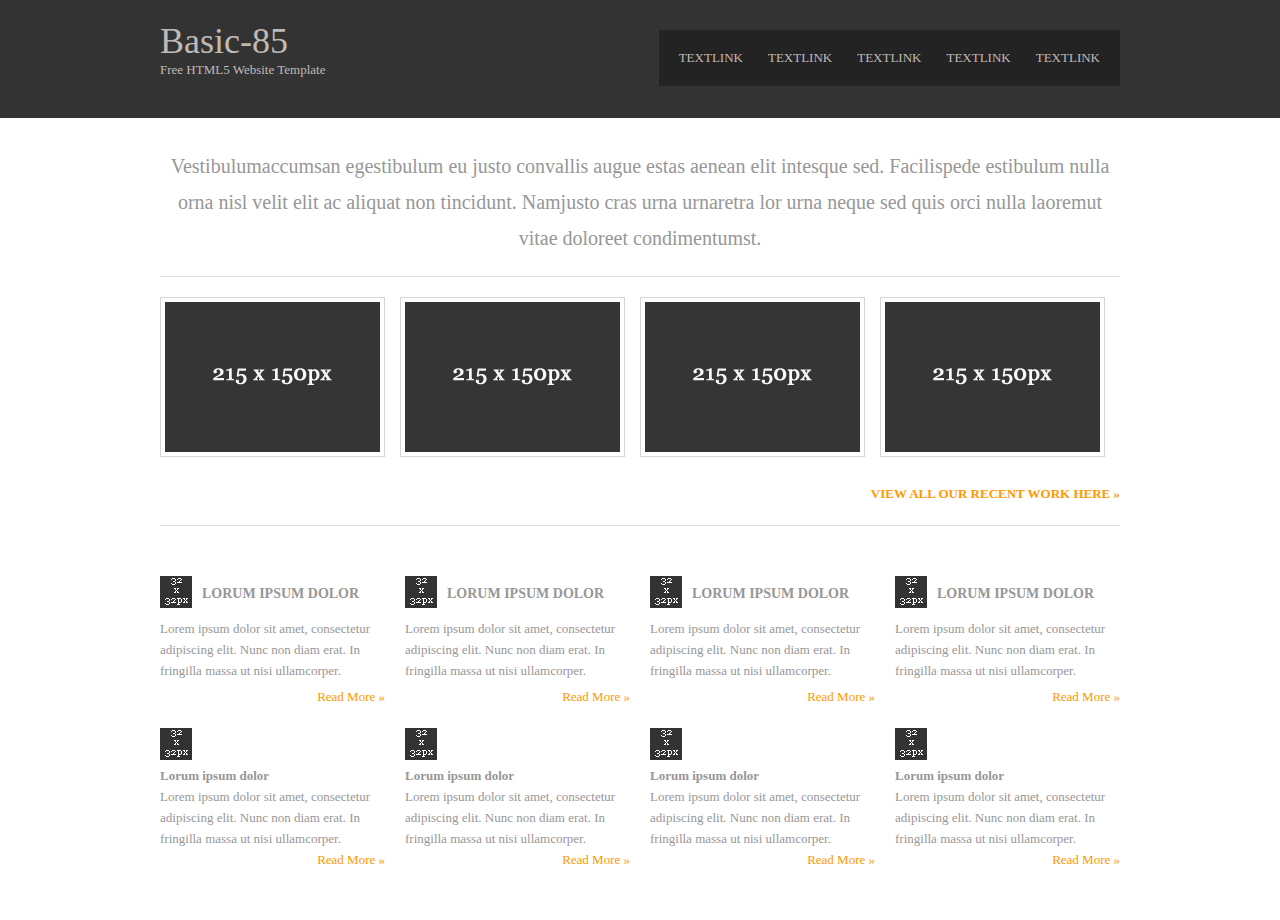
<file: basic-85/myBasic-85/mybasic-85.html>
<!DOCTYPE html>
<html lang="en">

<head>
    <meta charset="UTF-8">
    <meta http-equiv="X-UA-Compatible" content="IE=edge">
    <meta name="viewport" content="width=device-width, initial-scale=1.0">
    <title>Document</title>
    <link rel="stylesheet" href="./mybasic-85.css" type="text/css">
</head>

<body>
    <!-- header section  -->
    <div class="wrapper row1">
        <header id="header" class="clear">
            <div id="hgroup">
                <h1><a href="#">Basic-85</a></h1>
                <h2>Free HTML5 Website Template</h2>
            </div>
            <nav>
                <ul>
                    <li><a href="#">textlink</a></li>
                    <li><a href="#">textlink</a></li>
                    <li><a href="#">textlink</a></li>
                    <li><a href="#">textlink</a></li>
                    <li class="last"><a href="#">textlink</a></li>
                </ul>
            </nav>
        </header>
    </div>

    <!-- content section -->
    <div class="wrapper row2">
        <div id="container" class="clear">
            <!-- content body -->
            <section id="shout">
                <p>Vestibulumaccumsan egestibulum eu justo convallis augue estas aenean elit intesque sed. Facilispede
                    estibulum nulla orna nisl velit elit ac aliquat non tincidunt. Namjusto cras urna urnaretra lor urna
                    neque sed quis orci nulla laoremut vitae doloreet condimentumst.</p>
            </section>
            <!-- main content -->
            <div id="homepage">
                <!-- One Quarter -->
                <section id="latest">
                    <article>
                        <figure>
                            <ul>
                                <li class="one_quarter"><img src="../Basic-85/images/demo/215x150.gif" width="215"
                                        height="150" alt=""></li>
                                <li class="one_quarter"><img src="../Basic-85/images/demo/215x150.gif" width="215"
                                        height="150" alt=""></li>
                                <li class="one_quarter"><img src="../Basic-85/images/demo/215x150.gif" width="215"
                                        height="150" alt=""></li>
                                <li class="one_quarte lastbox"><img src="../Basic-85/images/demo/215x150.gif" width="215"
                                        height="150" alt=""></li>
                            </ul>
                            <figcaption><a href="#">View All Our Recent Work Here &raquo;</a></figcaption>
                        </figure>
                    </article>
                </section>
                    <!-- / One Quarter -->
                    <!-- ########################################################################################## -->
                    <!-- ########################################################################################## -->
                    <!-- ########################################################################################## -->
                    <!-- ########################################################################################## -->
                    <!-- services area -->
                <section id="services" class="last clear">
                    <article class="one_quarter">
                        <figure><img src="../Basic-85/images/demo/32x32.gif" width="32" height="32" alt=""></figure>
                        <strong>Lorum ipsum dolor</strong>
                        <p>Lorem ipsum dolor sit amet, consectetur adipiscing elit. Nunc non diam erat. In fringilla
                            massa ut nisi
                            ullamcorper.</p>
                        <p class="more"><a href="#">Read More &raquo;</a></p>
                    </article>
                    <article class="one_quarter">
                        <figure><img src="../Basic-85/images/demo/32x32.gif" width="32" height="32" alt=""></figure>
                        <strong>Lorum ipsum dolor</strong>
                        <p>Lorem ipsum dolor sit amet, consectetur adipiscing elit. Nunc non diam erat. In fringilla
                            massa ut nisi
                            ullamcorper.</p>
                        <p class="more"><a href="#">Read More &raquo;</a></p>
                    </article>
                    <article class="one_quarter">
                        <figure><img src="../Basic-85/images/demo/32x32.gif" width="32" height="32" alt=""></figure>
                        <strong>Lorum ipsum dolor</strong>
                        <p>Lorem ipsum dolor sit amet, consectetur adipiscing elit. Nunc non diam erat. In fringilla
                            massa ut nisi
                            ullamcorper.</p>
                        <p class="more"><a href="#">Read More &raquo;</a></p>
                    </article>
                    <article class="one_quarter lastbox">
                        <figure><img src="../Basic-85/images/demo/32x32.gif" width="32" height="32" alt=""></figure>
                        <strong>Lorum ipsum dolor</strong>
                        <p>Lorem ipsum dolor sit amet, consectetur adipiscing elit. Nunc non diam erat. In fringilla
                            massa ut nisi
                            ullamcorper.</p>
                        <p class="more"><a href="#">Read More &raquo;</a></p>
                    </article>
                    <!-- spacer - clearer -->
                    <div class="spacer"></div>
                    <!-- / spacer - clearer -->
                </section>
                <div id="gopi">
                    <section id="lastrow" class="last clear">
                        <article class="one_quarter">
                            <figure><img src="../Basic-85/images/demo/32x32.gif" width="32" height="32" alt=""></figure>
                            <strong>Lorum ipsum dolor</strong>
                            <p>Lorem ipsum dolor sit amet, consectetur adipiscing elit. Nunc non diam erat. In fringilla
                                massa ut nisi
                                ullamcorper.</p>
                            <p class="more"><a href="#">Read More &raquo;</a></p>
                        </article>
                        <article class="one_quarter">
                            <figure><img src="../Basic-85/images/demo/32x32.gif" width="32" height="32" alt=""></figure>
                            <strong>Lorum ipsum dolor</strong>
                            <p>Lorem ipsum dolor sit amet, consectetur adipiscing elit. Nunc non diam erat. In fringilla
                                massa ut nisi
                                ullamcorper.</p>
                            <p class="more"><a href="#">Read More &raquo;</a></p>
                        </article>
                        <article class="one_quarter">
                            <figure><img src="../Basic-85/images/demo/32x32.gif" width="32" height="32" alt=""></figure>
                            <strong>Lorum ipsum dolor</strong>
                            <p>Lorem ipsum dolor sit amet, consectetur adipiscing elit. Nunc non diam erat. In fringilla
                                massa ut nisi
                                ullamcorper.</p>
                            <p class="more"><a href="#">Read More &raquo;</a></p>
                        </article>
                        <article class="one_quarter lastbox">
                            <figure><img src="../Basic-85/images/demo/32x32.gif" width="32" height="32" alt=""></figure>
                            <strong>Lorum ipsum dolor</strong>
                            <p>Lorem ipsum dolor sit amet, consectetur adipiscing elit. Nunc non diam erat. In fringilla
                                massa ut nisi
                                ullamcorper.</p>
                            <p class="more"><a href="#">Read More &raquo;</a></p>
                        </article>
                    </section>
                </div>
            </div>
        </div>

    </div>
</body>

</html>
</file>
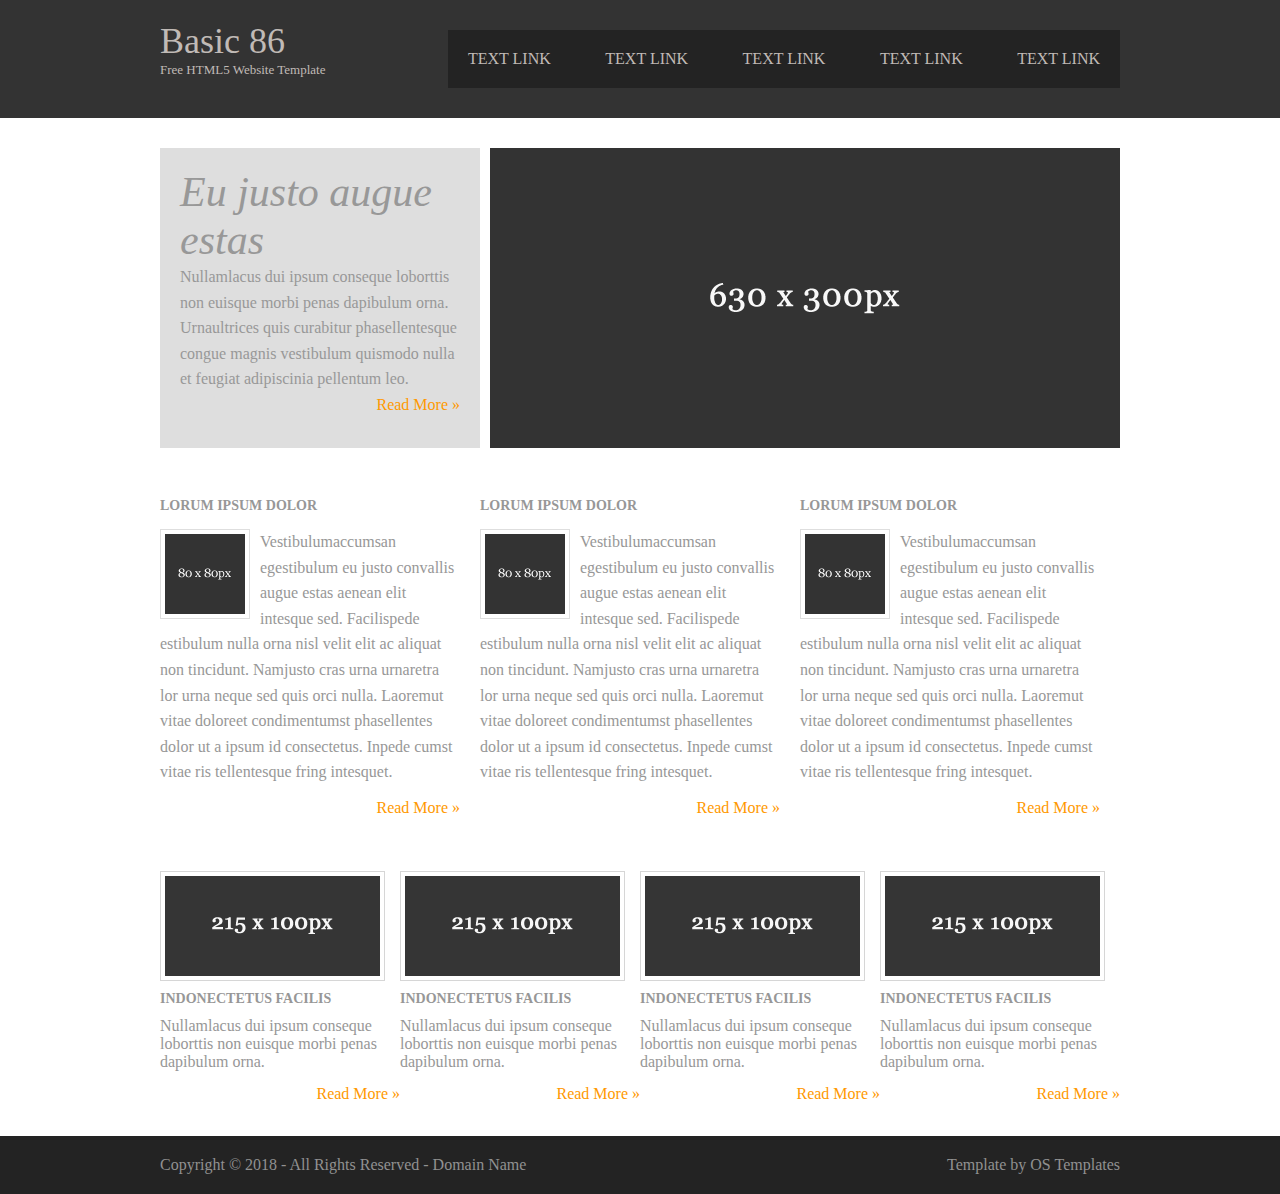
<file: Basic-86/My-Basic-86/mybasic-86.html>
<!DOCTYPE html>
<html lang="en">

<head>
    <meta charset="UTF-8">
    <meta http-equiv="X-UA-Compatible" content="IE=edge">
    <meta name="viewport" content="width=device-width, initial-scale=1.0">
    <title>myBasic-86</title>
    <link rel="stylesheet" href="./mybasic-86.css" type="text/css">
</head>

<body>
    <div class="wrapper row1">
        <header id="header" class="clear">
            <div id="hgroup">
                <h1><a href="#">Basic 86</a></h1>
                <h2>Free HTML5 Website Template</h2>
            </div>
            <nav>
                <ul>
                    <li><a href="#">Text Link</a></li>
                    <li><a href="#">Text Link</a></li>
                    <li><a href="#">Text Link</a></li>
                    <li><a href="#">Text Link</a></li>
                    <li class="last"><a href="#">Text Link</a></li>
                </ul>
            </nav>
        </header>
    </div>
    <!-- content -->
    <div class="wrapper row2">
        <div id="container" class="clear">
            <!-- Slider -->
            <section id="slider" class="clear">
                <figure><img src="../basic-86/images/demo/630x300.gif" alt="">
                    <figcaption>
                        <h2>Eu justo augue estas</h2>
                        <p>Nullamlacus dui ipsum conseque loborttis non euisque morbi penas dapibulum orna. Urnaultrices
                            quis curabitur phasellentesque congue magnis vestibulum quismodo nulla et feugiat
                            adipiscinia pellentum leo.</p>
                        <footer class="more"><a href="#">Read More &raquo;</a></footer>
                    </figcaption>
                </figure>
            </section>
            <!-- main content -->
            <div id="homepage">
                <!-- services area -->
                <section id="services" class="clear">
                    <!-- article 1 -->
                    <article class="one_third">
                        <h2>Lorum ipsum dolor</h2>
                        <img src="../basic-86/images/demo/80x80.gif" alt="">
                        <p>Vestibulumaccumsan egestibulum eu justo convallis augue estas aenean elit intesque sed.
                            Facilispede estibulum nulla orna nisl velit elit ac aliquat non tincidunt. Namjusto cras
                            urna urnaretra lor urna neque sed quis orci nulla. Laoremut vitae doloreet condimentumst
                            phasellentes dolor ut a ipsum id consectetus. Inpede cumst vitae ris tellentesque fring
                            intesquet.</p>
                        <footer class="more"><a href="#">Read More &raquo;</a></footer>
                    </article>
                    <!-- article 2 -->
                    <article class="one_third">
                        <h2>Lorum ipsum dolor</h2>
                        <img src="../basic-86/images/demo/80x80.gif" alt="">
                        <p>Vestibulumaccumsan egestibulum eu justo convallis augue estas aenean elit intesque sed.
                            Facilispede estibulum nulla orna nisl velit elit ac aliquat non tincidunt. Namjusto cras
                            urna urnaretra lor urna neque sed quis orci nulla. Laoremut vitae doloreet condimentumst
                            phasellentes dolor ut a ipsum id consectetus. Inpede cumst vitae ris tellentesque fring
                            intesquet.</p>
                        <footer class="more"><a href="#">Read More &raquo;</a></footer>
                    </article>
                    <!-- article 3 -->
                    <article class="one_third lastbox">
                        <h2>Lorum ipsum dolor</h2>
                        <img src="../basic-86/images/demo/80x80.gif" alt="">
                        <p>Vestibulumaccumsan egestibulum eu justo convallis augue estas aenean elit intesque sed.
                            Facilispede estibulum nulla orna nisl velit elit ac aliquat non tincidunt. Namjusto cras
                            urna urnaretra lor urna neque sed quis orci nulla. Laoremut vitae doloreet condimentumst
                            phasellentes dolor ut a ipsum id consectetus. Inpede cumst vitae ris tellentesque fring
                            intesquet.</p>
                        <footer class="more"><a href="#">Read More &raquo;</a></footer>
                    </article>
                </section>
                <!-- / services area -->
                <!-- ########################################################################################## -->
                <!-- ########################################################################################## -->
                <!-- ########################################################################################## -->
                <!-- ########################################################################################## -->
                <!-- One Quarter -->
                <section id="latest" class="last clear">
                    <article class="one_quarter">
                        <figure><img src="../basic-86/images/demo/215x100.gif" width="215" height="100" alt="">
                            <figcaption>
                                <h2>Indonectetus facilis</h2>
                                <p>Nullamlacus dui ipsum conseque loborttis non euisque morbi penas dapibulum orna.</p>
                                <footer class="more"><a href="#">Read More &raquo;</a></footer>
                            </figcaption>
                        </figure>
                    </article>
                    <article class="one_quarter">
                        <figure><img src="../basic-86/images/demo/215x100.gif" width="215" height="100" alt="">
                            <figcaption>
                                <h2>Indonectetus facilis</h2>
                                <p>Nullamlacus dui ipsum conseque loborttis non euisque morbi penas dapibulum orna.</p>
                                <footer class="more"><a href="#">Read More &raquo;</a></footer>
                            </figcaption>
                        </figure>
                    </article>
                    <article class="one_quarter">
                        <figure><img src="../basic-86/images/demo/215x100.gif" width="215" height="100" alt="">
                            <figcaption>
                                <h2>Indonectetus facilis</h2>
                                <p>Nullamlacus dui ipsum conseque loborttis non euisque morbi penas dapibulum orna.</p>
                                <footer class="more"><a href="#">Read More &raquo;</a></footer>
                            </figcaption>
                        </figure>
                    </article>
                    <article class="one_quarter lastbox">
                        <figure><img src="../basic-86/images/demo/215x100.gif" width="215" height="100" alt="">
                            <figcaption>
                                <h2>Indonectetus facilis</h2>
                                <p>Nullamlacus dui ipsum conseque loborttis non euisque morbi penas dapibulum orna.</p>
                                <footer class="more"><a href="#">Read More &raquo;</a></footer>
                            </figcaption>
                        </figure>
                    </article>
                </section>
                <!-- / One Quarter -->
            </div>
            <!-- / content body -->
        </div>
    </div>
    <!-- Footer -->
    <div class="wrapper row3">
        <footer id="footer" class="clear">
            <p class="fl_left">Copyright &copy; 2018 - All Rights Reserved - <a href="#">Domain Name</a></p>
            <p class="fl_right">Template by <a target="_blank" href="https://www.os-templates.com/"
                    title="Free Website Templates">OS Templates</a></p>
        </footer>
    </div>
</body>

</html>
</file>
<file: basic-87/styles/layout.css>
/*
HTML 5 Template Name: Basic 87
File: Layout CSS
Author: OS Templates
Author URI: https://www.os-templates.com/
Licence: <a href="https://www.os-templates.com/template-terms">Website Template Licence</a>
*/

html{overflow-y:scroll;} /* Forces a scrollbar when the viewport is larger than the websites content - CSS3 */

body{margin:0; padding:0; font-size:13px; font-family:Georgia, "Times New Roman", Times, serif; color:#919191; background-color:#232323;}

.clear:after{content:"."; display:block; height:0; clear:both; visibility:hidden; line-height:0;}
.clear{display:block; clear:both;}
html[xmlns] .clear{display:block;}
* html .clear{height:1%;}

a{outline:none; text-decoration:none;}

code{font-weight:normal; font-style:normal; font-family:Georgia, "Times New Roman", Times, serif;}

.fl_left{float:left;}
.fl_right{float:right;}

img{margin:0; padding:0; border:none; line-height:normal; vertical-align:middle;}
.imgholder, .imgl, .imgr{padding:4px; border:1px solid #D6D6D6; text-align:center;}
.imgl{float:left; margin:0 15px 15px 0; clear:left;}
.imgr{float:right; margin:0 0 15px 15px; clear:right;}

/*----------------------------------------------HTML 5 Overrides-------------------------------------*/

address, article, aside, figcaption, figure, footer, header, nav, section{display:block; margin:0; padding:0;}

q{display:block; padding:0 10px 8px 10px; color:#979797; background-color:#ECECEC; font-style:italic; line-height:normal;}
q:before{content:'� '; font-size:26px;}
q:after{content:' �'; font-size:26px; line-height:0;}

/* ----------------------------------------------Wrapper-------------------------------------*/

div.wrapper{display:block; width:100%; margin:0; padding:0; text-align:left;}

.row1, .row1 a{color:#C0BAB6; background-color:#333333;}
.row2{color:#979797; background-color:#FFFFFF;}
.row2 a{color:#FF9900; background-color:#FFFFFF;}
.row3, .row3 a{color:#919191; background-color:#232323;}

/*----------------------------------------------Generalise-------------------------------------*/

#header, #container, #footer{display:block; width:960px; margin:0 auto;}

nav ul{margin:0; padding:0; list-style:none;}

h1, h2, h3, h4, h5, h6{margin:0; padding:0; font-size:16px; font-weight:bold; font-style:normal; line-height:normal; text-transform:uppercase;}

address{font-style:normal;}

blockquote, q{display:block; padding:8px 10px; color:#979797; background-color:#ECECEC; font-style:italic; line-height:normal;}
blockquote:before, q:before{content:'� '; font-size:26px;}
blockquote:after, q:after{content:' �'; font-size:26px; line-height:0;}

form, fieldset, legend{margin:0; padding:0; border:none;}
legend{display:none;}
input, textarea, select{font-size:12px; font-family:Georgia,"Times New Roman",Times,serif;}

.one_quarter, .two_quarter, .three_quarter, .four_quarter{display:block; float:left; margin:0 20px 0 0;}
.one_quarter{width:225px;}
.two_quarter{width:470px;}
.three_quarter{width:715px;}
.four_quarter{width:960px; float:none; margin-right:0; clear:both;}
.lastbox{margin-right:0;}

/*----------------------------------------------Header-------------------------------------*/

#header{padding:20px 0;}

#header #hgroup{float:left; margin:0 0 20px 0;}
#header #hgroup h1, #header #hgroup h2{font-weight:normal; text-transform:none;}
#header #hgroup h1{font-size:36px;}
#header #hgroup h2{font-size:13px;}

#header nav{display:block; float:right; margin:10px 0 0 0; padding:20px 0; color:#C0BAB6; background-color:#232323;}
#header nav ul{padding:0 20px;}
#header nav li{display:inline; margin-right:25px; text-transform:uppercase;}
#header nav li.last{margin-right:0;}
#header nav li a{color:#C0BAB6; background-color:#232323;}
#header nav li a:hover{color:#FF9900; background-color:#232323;}

/*----------------------------------------------Content Area-------------------------------------*/

#container{padding:30px 0;}
#container section{display:block;width:100%;margin:0 0 30px 0; padding:0;}
#container .last{margin:0;}
#container .more{text-align:right;}

/* ------Homepage-----*/

#container #homepage{display:block; width:100%; line-height:1.6em;}

#container #homepage #latest{}
#container #homepage #latest article{}
#container #homepage #latest figure{padding:4px; border:1px solid #D6D6D6; text-align:center;}
#container #homepage #latest figcaption{padding:5px; text-align:center; color:#979797; background-color:#EEEEEE; text-transform:uppercase; text-align:center;}

/* ------Shout-----*/

#container #shout{padding:0 0 20px 0; border-bottom:1px solid #DEDEDE; text-align:center;}
#container #shout p{font-size:20px; margin:0; padding:0; line-height:1.8em;}

/* ------Main Content-----*/

#container #content{float:left; width:630px; line-height:1.6em;}

#container #content #services{}
#container #content #services ul{margin:0; padding:0; list-style:none;}
#container #content #services ul li{display:block; width:100%;margin-bottom:30px;}
#container #content #services ul li.last{ margin-bottom:0;}
#container #content #services ul li article{}
#container #content #services ul li article figure{}
#container #content #services ul li article figure img{float:left; width:180px; height:150px; margin:0; padding:4px; border:1px solid #666666;}
#container #content #services ul li article figure figcaption{display:block; float:right; width:410px;}
#container #content #services ul li article figure h2{font-size:14px;}
#container #content #services ul li article figure footer{}

/* ------Right Column-----*/

#container #right_column{float:right; width:280px;}
#container #right_column h2.title{margin-bottom:15px;padding-bottom:15px;border-bottom:1px solid #DEDEDE;}

#container #right_column nav{display:block;width:100%;}
#container #right_column nav ul{margin:0; padding:0; list-style:none;}
#container #right_column nav li{margin:0 0 3px 0;padding:0;}
#container #right_column nav li.last{margin-bottom:0;}
#container #right_column nav a{display:block; margin:0; padding:5px 10px 5px 20px; color:#666666; background:url("../images/orange_file.gif") no-repeat 10px center #FFFFFF;text-decoration:none; border-bottom:1px dotted #666666;}
#container #right_column nav a:hover{color:#FF9900; background-color:#FFFFFF;}

/*----------------------------------------------Footer-------------------------------------*/

#footer{padding:20px 0;}
#footer p{margin:0; padding:0;}
</file>
<file: BASIC-83/basic-83/styles/layout.css>
/*
HTML 5 Template Name: Basic 83
File: Layout CSS
Author: OS Templates
Author URI: https://www.os-templates.com/
Licence: <a href="https://www.os-templates.com/template-terms">Website Template Licence</a>
*/

html{overflow-y:scroll;} /* Forces a scrollbar when the viewport is larger than the websites content - CSS3 */

body{margin:0; padding:0; font-size:13px; font-family:Georgia, "Times New Roman", Times, serif; color:#919191;background-color:#232323;}

.clear:after{content:".";display:block;height:0;clear:both;visibility:hidden;line-height:0;}
.clear{display:block; clear:both;}
html[xmlns] .clear{display:block;}
* html .clear{height:1%;}

a{outline:none; text-decoration:none;}

code{font-weight:normal; font-style:normal; font-family:Georgia, "Times New Roman", Times, serif;}

.fl_left{float:left;}
.fl_right{float:right;}

img{margin:0; padding:0; border:none; line-height:normal; vertical-align:middle;}
.imgholder, .imgl, .imgr{padding:4px; border:1px solid #D6D6D6; text-align:center;}
.imgl{float:left; margin:0 15px 15px 0; clear:left;}
.imgr{float:right; margin:0 0 15px 15px; clear:right;}

/*----------------------------------------------HTML 5 Overrides-------------------------------------*/

address, article, aside, figcaption, figure, footer, header, nav, section{display:block; margin:0; padding:0;}

q{display:block; padding:0 10px 8px 10px; color:#979797; background-color:#ECECEC; font-style:italic; line-height:normal;}
q:before{content:'� '; font-size:26px;}
q:after{content:' �'; font-size:26px; line-height:0;}

/* ----------------------------------------------Wrapper-------------------------------------*/

div.wrapper{display:block; width:100%; margin:0; padding:0; text-align:left;}

.row1, .row1 a{color:#C0BAB6; background-color:#333333;}
.row2{color:#979797; background-color:#FFFFFF;}
.row2 a{color:#FF9900; background-color:#FFFFFF;}
.row3, .row3 a{color:#919191; background-color:#232323;}

/*----------------------------------------------Generalise-------------------------------------*/

#header, #container, #footer{display:block; width:960px;margin:0 auto;}

nav ul{margin:0; padding:0; list-style:none;}

h1, h2, h3, h4, h5, h6{margin:0; padding:0; font-size:16px; font-weight:bold; font-style:normal; line-height:normal; text-transform:uppercase;}

address{font-style:normal;}

blockquote, q{display:block; padding:8px 10px; color:#979797; background-color:#ECECEC; font-style:italic; line-height:normal;}
blockquote:before, q:before{content:'� '; font-size:26px;}
blockquote:after, q:after{content:' �'; font-size:26px; line-height:0;}

form, fieldset, legend{margin:0; padding:0; border:none;}
legend{display:none;}
input, textarea, select{font-size:12px;font-family:Georgia,"Times New Roman",Times,serif;}

.one_quarter, .two_quarter, .three_quarter, .four_quarter{display:block; float:left; margin:0 20px 0 0;}
.one_quarter{width:225px;}
.two_quarter{width:470px;}
.three_quarter{width:715px;}
.four_quarter{width:960px; float:none; margin-right:0; clear:both;}
.lastbox{margin-right:0;}

/*----------------------------------------------Header-------------------------------------*/

#header{padding:20px 0;}

#header #hgroup{float:left; margin:0 0 20px 0;}
#header #hgroup h1, #header #hgroup h2{font-weight:normal; text-transform:none;}
#header #hgroup h1{font-size:36px;}
#header #hgroup h2{font-size:13px;}

#header form{display:block; width:290px; float:right; margin:20px 0; padding:0;}
#header form input{display:block; float:left; width:200px; margin:0;padding:5px;color:#C0BAB6;background-color:#232323;border:1px solid #666666;}
#header form #sf_submit{display:block; float:right; width:70px; font-size:12px; font-weight:bold; text-transform:uppercase; color:#FFFFFF; background-color:#FF9900; border:none; cursor:pointer;}

#header nav{display:block; width:100%; margin:0; padding:20px 0; color:#C0BAB6; background-color:#232323; clear:both;}
#header nav ul{padding:0 20px;}
#header nav li{display:inline;margin-right:25px;text-transform:uppercase;}
#header nav li.last{margin-right:0;}
#header nav li a{color:#C0BAB6;background-color:#232323;}
#header nav li a:hover{color:#FF9900; background-color:#232323;}

/*----------------------------------------------Content Area-------------------------------------*/

#container{padding:30px 0;}
#container section{display:block;width:100%;margin:0 0 30px 0;padding:0;}
#container .last{margin:0;}
#container .more{text-align:right;}

/* ------Slider-----*/

#container #slider{margin-bottom:50px;}
#container #slider img{width:960px; height:280px;}

/* ------Main Content-----*/

#container #homepage{line-height:1.6em;}

#container #homepage #services{}
#container #homepage #services article{}
#container #homepage #services figure{display:inline;float:left;}
#container #homepage #services strong{float:left; margin:8px 0 0 10px; padding:0; font-size:14px; font-weight:bold; text-transform:uppercase;}
#container #homepage #services p{display:block; margin:0; padding:5px 0 0 0; clear:both; line-height:1.6em;}

/*----------------------------------------------Footer-------------------------------------*/

#footer{padding:20px 0;}
#footer p{margin:0; padding:0;}
</file>
<file: basic-84/Basic-84/styles/layout.css>
/*
HTML 5 Template Name: Basic 84
File: Layout CSS
Author: OS Templates
Author URI: https://www.os-templates.com/
Licence: <a href="https://www.os-templates.com/template-terms">Website Template Licence</a>
*/

html{overflow-y:scroll;} /* Forces a scrollbar when the viewport is larger than the websites content - CSS3 */

body{margin:0; padding:0; font-size:13px; font-family:Georgia, "Times New Roman", Times, serif; color:#919191; background-color:#232323;}

.clear:after{content:".";display:block; height:0; clear:both; visibility:hidden; line-height:0;}
.clear{display:block;clear:both;}
html[xmlns] .clear{display:block;}
* html .clear{height:1%;}

a{outline:none; text-decoration:none;}

code{font-weight:normal; font-style:normal; font-family:Georgia, "Times New Roman", Times, serif;}

.fl_left{float:left;}
.fl_right{float:right;}

img{margin:0; padding:0; border:none; line-height:normal; vertical-align:middle;}
.imgholder, .imgl, .imgr{padding:4px; border:1px solid #D6D6D6; text-align:center;}
.imgl{float:left; margin:0 15px 15px 0; clear:left;}
.imgr{float:right; margin:0 0 15px 15px; clear:right;}

/*----------------------------------------------HTML 5 Overrides-------------------------------------*/

address, article, aside, figcaption, figure, footer, header, nav, section{display:block; margin:0; padding:0;}

q{display:block; padding:0 10px 8px 10px; color:#979797; background-color:#ECECEC; font-style:italic; line-height:normal;}
q:before{content:'� '; font-size:26px;}
q:after{content:' �'; font-size:26px; line-height:0;}

/* ----------------------------------------------Wrapper-------------------------------------*/

div.wrapper{display:block; width:100%; margin:0; padding:0; text-align:left;}

.row1, .row1 a{color:#C0BAB6;background-color:#333333;}
.row2{color:#979797; background-color:#FFFFFF;}
.row2 a{color:#FF9900; background-color:#FFFFFF;}
.row3, .row3 a{color:#919191; background-color:#232323;}

/*----------------------------------------------Generalise-------------------------------------*/

#header, #container, #footer{display:block; width:960px; margin:0 auto;}

nav ul{margin:0; padding:0; list-style:none;}

h1, h2, h3, h4, h5, h6{margin:0; padding:0; font-size:16px; font-weight:bold; font-style:normal; line-height:normal; text-transform:uppercase;}

address{font-style:normal;}

blockquote, q{display:block; padding:8px 10px; color:#979797; background-color:#ECECEC; font-style:italic; line-height:normal;}
blockquote:before, q:before{content:'� '; font-size:26px;}
blockquote:after, q:after{content:' �'; font-size:26px; line-height:0;}

form, fieldset, legend{margin:0; padding:0; border:none;}
legend{display:none;}
input, textarea, select{font-size:12px; font-family:Georgia,"Times New Roman",Times,serif;}

.one_third, .two_third, .three_third{display:block; float:left; margin:0 30px 0 0;}
.one_third{width:300px;}
.two_third{width:630px;}
.three_third{width:960px; float:none; margin-right:0; clear:both;}

.one_quarter, .two_quarter, .three_quarter, .four_quarter{display:block; float:left; margin:0 20px 0 0; text-align:justify;}
.one_quarter{width:225px;}
.two_quarter{width:470px;}
.three_quarter{width:715px;}
.four_quarter{width:960px; float:none; margin-right:0; clear:both;}

.lastbox{margin-right:0;}

/*----------------------------------------------Header-------------------------------------*/

#header{padding:20px 0;}

#header #hgroup{float:left; margin:0 0 20px 0;}
#header #hgroup h1, #header #hgroup h2{font-weight:normal; text-transform:none;}
#header #hgroup h1{font-size:36px;}
#header #hgroup h2{font-size:13px;}

#header form{display:block; width:290px; float:right; margin:20px 0; padding:0;}
#header form input{display:block; float:left; width:200px; margin:0; padding:5px; color:#C0BAB6; background-color:#232323; border:1px solid #666666;}
#header form #sf_submit{display:block; float:right; width:70px; font-size:12px; font-weight:bold; text-transform:uppercase; color:#FFFFFF; background-color:#FF9900; border:none; cursor:pointer;}

#header nav{display:block; width:100%; margin:0; padding:20px 0; color:#C0BAB6;background-color:#232323; clear:both;}
#header nav ul{padding:0 20px;}
#header nav li{display:inline; margin-right:25px; text-transform:uppercase;}
#header nav li.last{margin-right:0;}
#header nav li a{color:#C0BAB6; background-color:#232323;}
#header nav li a:hover{color:#FF9900; background-color:#232323;}

/*----------------------------------------------Content Area-------------------------------------*/

#container{padding:30px 0;}
#container section{display:block; width:100%; margin:0 0 30px 0; padding:0;}
#container .last{margin:0;}
#container .more{text-align:right;}

/* ------Slider-----*/

#container #slider{}

/* ------Shout-----*/

#container #shout{display:block; width:930px; padding:15px; font-size:16px; line-height:1.8em; color:#979797; background-color:#EEEEEE; text-transform:uppercase; text-align:justify;}
#container #shout p{margin:0; padding:0;}

/* ------Main Content-----*/

#container #homepage{display:block; width:100%; line-height:1.6em;}
#container #homepage h1{margin-bottom:25px; padding-bottom:10px; border-bottom:1px solid #D6D6D6;}

#container #homepage #services{}
#container #homepage #services article{display:inline; float:left; width:300px; margin:0 30px 0 0; padding:0;}
#container #homepage #services .last{margin-right:0;}
#container #homepage #services figure{display:inline; float:left;}
#container #homepage #services strong{float:left; margin:8px 0 0 10px; padding:0; font-size:14px; font-weight:bold; text-transform:uppercase;}
#container #homepage #services p{display:block; margin:0; padding:5px 0 0 0; clear:both; line-height:1.6em;}
#container #homepage #services .spacer{clear:both; padding:8px 0; line-height:normal;}

#container #homepage #latest{}
#container #homepage #latest article{}
#container #homepage #latest figure{padding:4px;border:1px solid #D6D6D6; text-align:center;}
#container #homepage #latest figcaption{padding:5px; text-align:center; color:#979797; background-color:#EEEEEE; text-transform:uppercase; text-align:center;}

/*----------------------------------------------Footer-------------------------------------*/

#footer{padding:20px 0;}
#footer p{margin:0; padding:0;}
</file>
<file: basic-85/Basic-85/styles/layout.css>
/*
HTML 5 Template Name: Basic 85
File: Layout CSS
Author: OS Templates
Author URI: https://www.os-templates.com/
Licence: <a href="https://www.os-templates.com/template-terms">Website Template Licence</a>
*/

html{overflow-y:scroll;} /* Forces a scrollbar when the viewport is larger than the websites content - CSS3 */

body{margin:0; padding:0;font-size:13px; font-family:Georgia, "Times New Roman", Times, serif; color:#919191;background-color:#232323;}

.clear:after{content:".";display:block;height:0;clear:both;visibility:hidden;line-height:0;}
.clear{display:block;clear:both;}
html[xmlns] .clear{display:block;}
* html .clear{height:1%;}

a{outline:none; text-decoration:none;}

code{font-weight:normal; font-style:normal; font-family:Georgia, "Times New Roman", Times, serif;}

.fl_left{float:left;}
.fl_right{float:right;}

img{margin:0; padding:0;border:none;line-height:normal;vertical-align:middle;}
.imgholder, .imgl, .imgr{padding:4px; border:1px solid #D6D6D6; text-align:center;}
.imgl{float:left; margin:0 15px 15px 0; clear:left;}
.imgr{float:right; margin:0 0 15px 15px; clear:right;}

/*----------------------------------------------HTML 5 Overrides-------------------------------------*/

address, article, aside, figcaption, figure, footer, header, nav, section{display:block; margin:0; padding:0;}

q{display:block; padding:0 10px 8px 10px; color:#979797; background-color:#ECECEC; font-style:italic; line-height:normal;}
q:before{content:'� '; font-size:26px;}
q:after{content:' �'; font-size:26px; line-height:0;}

/* ----------------------------------------------Wrapper-------------------------------------*/

div.wrapper{display:block; width:100%; margin:0; padding:0;/* text-align:left; */}

.row1, .row1 a{color:#C0BAB6; background-color:#333333;}
.row2{/* color:#979797; */ background-color:#FFFFFF;}
.row2 a{color:#FF9900; background-color:#FFFFFF;}
.row3, .row3 a{color:#919191; background-color:#232323;}

/*----------------------------------------------Generalise-------------------------------------*/

#header, #container, #footer{display:block; width:960px; margin:0 auto;}

nav ul{margin:0; padding:0; list-style:none;}

h1, h2, h3, h4, h5, h6{margin:0; padding:0; font-size:16px; font-weight:bold; font-style:normal; line-height:normal; text-transform:uppercase;}

address{font-style:normal;}

blockquote, q{display:block; padding:8px 10px; color:#979797; background-color:#ECECEC; font-style:italic; line-height:normal;}
blockquote:before, q:before{content:'� '; font-size:26px;}
blockquote:after, q:after{content:' �'; font-size:26px; line-height:0;}

form, fieldset, legend{margin:0; padding:0; border:none;}
legend{display:none;}
input, textarea, select{font-size:12px; font-family:Georgia,"Times New Roman",Times,serif;}

.one_quarter, .two_quarter, .three_quarter, .four_quarter{display:block;float:left; margin:0 20px 0 0;}
.one_quarter{width:225px;}
.two_quarter{width:470px;}
.three_quarter{width:715px;}
.four_quarter{width:960px; float:none; margin-right:0; clear:both;}
.lastbox{margin-right:0;}

/*----------------------------------------------Header-------------------------------------*/

#header{padding:20px 0;}

#header #hgroup{float:left; margin:0 0 20px 0;}
#header #hgroup h1, #header #hgroup h2{font-weight:normal; text-transform:none;}
#header #hgroup h1{font-size:36px;}
#header #hgroup h2{font-size:13px;}

#header nav{display:block; float:right; margin:10px 0 0 0; padding:20px 0;/* color:#C0BAB6; */background-color:#232323;}
#header nav ul{padding:0 20px;}
#header nav li{display:inline;margin-right:25px; text-transform:uppercase;}
#header nav li.last{margin-right:0;}
#header nav li a{color:#C0BAB6; background-color:#232323;}
#header nav li a:hover{color:#FF9900; background-color:#232323;}

/*----------------------------------------------Content Area-------------------------------------*/

#container{padding:30px 0;}
#container section{display:block;width:100%;margin:0 0 30px 0; padding:0;}
#container .last{margin:0;}
#container .more{text-align:right;}

/* ------Shout-----*/

#container #shout{padding:0 0 20px 0;border-bottom:1px solid #DEDEDE; text-align:center;}
#container #shout p{font-size:20px; margin:0; padding:0;line-height:1.8em;}

/* ------Main Content-----*/

#container #homepage{display:block; width:100%; line-height:1.6em;}
#container #homepage .spacer{display:block; width:100%; height:30px; margin:0; padding:0; clear:both;}

#container #homepage #latest{margin-bottom:50px;}
#container #homepage #latest article{}
#container #homepage #latest article figure{}
#container #homepage #latest article figure ul{margin:0;padding:0;list-style:none;}
#container #homepage #latest article figure ul li{margin-bottom:20px;}
#container #homepage #latest article figure ul li img{padding:4px;border:1px solid #D6D6D6; text-align:center;}
#container #homepage #latest article figure figcaption{display:block; width:100%;clear:both; padding:0 0 20px 0; border-bottom:1px solid #DEDEDE; font-weight:bold; text-transform:uppercase; text-align:right;}

#container #homepage #services{}
#container #homepage #services article{}
#container #homepage #services figure{display:inline; float:left;}
#container #homepage #services strong{float:left; margin:8px 0 0 10px; padding:0; font-size:14px; font-weight:bold; text-transform:uppercase;}
#container #homepage #services p{display:block; margin:0;padding:5px 0 0 0;clear:both; line-height:1.6em;}

/*----------------------------------------------Footer-------------------------------------*/

#footer{padding:20px 0;}
#footer p{/* margin:0; */padding:0;margin: 0;}
</file>
<file: Basic-86/basic-86/styles/layout.css>
/*
HTML 5 Template Name: Basic 86
File: Layout CSS
Author: OS Templates
Author URI: https://www.os-templates.com/
Licence: <a href="https://www.os-templates.com/template-terms">Website Template Licence</a>
*/

html{overflow-y:scroll;} /* Forces a scrollbar when the viewport is larger than the websites content - CSS3 */

body{margin:0; padding:0; font-size:13px; font-family:Georgia, "Times New Roman", Times, serif; color:#919191; background-color:#232323;}

.clear:after{content:".";display:block;height:0;clear:both;visibility:hidden;line-height:0;}
.clear{display:block;/* clear:both; */}
html[xmlns] .clear{display:block;}
* html .clear{height:1%;}

a{outline:none; text-decoration:none;}

code{font-weight:normal; font-style:normal; font-family:Georgia, "Times New Roman", Times, serif;}

.fl_left{float:left;}
.fl_right{float:right;}

img{margin:0; padding:0;border:none; line-height:normal; vertical-align:middle;}
.imgholder, .imgl, .imgr{padding:4px; border:1px solid #D6D6D6; text-align:center;}
.imgl{float:left; margin:0 15px 15px 0; clear:left;}
.imgr{float:right; margin:0 0 15px 15px; clear:right;}

/*----------------------------------------------HTML 5 Overrides-------------------------------------*/

address, article, aside, figcaption, figure, footer, header, nav, section{display:block; margin:0; padding:0;}

q{display:block; padding:0 10px 8px 10px; color:#979797; background-color:#ECECEC; font-style:italic; line-height:normal;}
q:before{content:'� '; font-size:26px;}
q:after{content:' �'; font-size:26px; line-height:0;}

/* ----------------------------------------------Wrapper-------------------------------------*/

div.wrapper{display:block; width:100%; margin:0; padding:0; text-align:left;}

.row1, .row1 a{color:#C0BAB6; background-color:#333333;}
.row2{color:#979797; background-color:#FFFFFF;}
.row2 a{color:#FF9900; background-color:#FFFFFF;}
.row3, .row3 a{color:#919191; background-color:#232323;}

/*----------------------------------------------Generalise-------------------------------------*/

#header, #container, #footer{display:block; width:960px; margin:0 auto;}

nav ul{margin:0; padding:0; list-style:none;}

h1, h2, h3, h4, h5, h6{margin:0; padding:0; font-size:16px; font-weight:bold; font-style:normal; line-height:normal; text-transform:uppercase;}

address{font-style:normal;}

blockquote, q{display:block; padding:8px 10px; color:#979797; background-color:#ECECEC; font-style:italic; line-height:normal;}
blockquote:before, q:before{content:'� '; font-size:26px;}
blockquote:after, q:after{content:' �'; font-size:26px; line-height:0;}

form, fieldset, legend{margin:0; padding:0; border:none;}
legend{display:none;}
input, textarea, select{font-size:12px; font-family:Georgia,"Times New Roman",Times,serif;}

.one_quarter, .two_quarter, .three_quarter, .four_quarter{display:block; float:left; margin:0 20px 0 0;}
.one_quarter{width:225px;}
.two_quarter{width:470px;}
.three_quarter{width:715px;}
.four_quarter{width:960px; float:none; margin-right:0; clear:both;}

.one_third, .two_third, .three_third{display:block; float:left; margin:0 30px 0 0;}
.one_third{width:300px;}
.two_third{width:630px;}
.three_third{width:960px; float:none; margin-right:0; clear:both;}

.lastbox{margin-right:0;}

/*----------------------------------------------Header-------------------------------------*/

#header{padding:20px 0;}

#header #hgroup{float:left; margin:0 0 20px 0;}
#header #hgroup h1, #header #hgroup h2{font-weight:normal; text-transform:none;}
#header #hgroup h1{font-size:36px;}
#header #hgroup h2{font-size:13px;}

#header nav{display:block; float:right; margin:10px 0 0 0; padding:20px 0; color:#C0BAB6; background-color:#232323;}
#header nav ul{padding:0 20px;}
#header nav li{display:inline;margin-right:25px; text-transform:uppercase;}
#header nav li.last{margin-right:0;}
#header nav li a{color:#C0BAB6; background-color:#232323;}
#header nav li a:hover{color:#FF9900; background-color:#232323;}

/*----------------------------------------------Content Area-------------------------------------*/

#container{padding:30px 0;}
#container section{display:block; width:100%; margin:0 0 50px 0; padding:0;}
#container .last{margin:0;}
#container .more{text-align:right;}

/* ------Slider-----*/

#container #slider{}
#container #slider figure{}
#container #slider figure img{float:right; width:630px; height:300px;}
#container #slider figure figcaption{display:block; float:left; width:280px; height:260px; padding:20px;overflow:hidden; color:#989898; background-color:#DEDEDE; line-height:1.6em;}
#container #slider figure figcaption a{color:#FF9900; background-color:#DEDEDE;}
#container #slider figure h2{font-size:42px; font-weight:normal; font-style:italic; text-transform:none;}
#container #slider figure footer{}

/* ------Main Content-----*/

#container #homepage{display:block; width:100%; line-height:1.6em;}

#container #homepage #services{}
#container #homepage #services article{}
#container #homepage #services article h2{font-size:14px;margin-bottom:15px;}
#container #homepage #services article p{margin:0; padding:0;}
#container #homepage #services article img{float:left; width:80px; height:80px; margin:0 10px 10px 0; padding:4px; border:1px solid #DEDEDE;}
#container #homepage #services article footer{margin:10px 0 0 0;}

#container #homepage #latest{}
#container #homepage #latest article{}
#container #homepage #latest article figure{}
#container #homepage #latest article figure img{margin:0 0 10px 0; padding:4px; border:1px solid #D6D6D6;}
#container #homepage #latest article figure figcaption{}
#container #homepage #latest article figure h2{font-size:14px;}
#container #homepage #latest article figure footer{}

/*----------------------------------------------Footer-------------------------------------*/

#footer{padding:20px 0;}
#footer p{margin:0; padding:0;}
</file>
<file: BASIC-83/Grid-basic-83.css>
* {
    margin: 0;
    padding: 0;
}

body {
    margin: 0;
    padding: 0;
    font-size: 13px;
    font-family: Georgia, "Times New Roman", Times, serif;
    color: #919191;
    background-color: #ffffff;
}

.wrapper {
    display: block;
    text-align: left;
    width: 100%;
}


.row1,
.row1 a {
    color: #C0BAB6;
    background-color: #333333;
}

a {
    text-decoration: none;

}

#header,
#container,
#footer {
    display: block;
    width: 960px;
    margin: 0 auto;
    padding: 20px 0;
}

#header #hgroup {
    float: left;
    margin: 0 0 20px 0;
}

#header #hgroup h1 {
    font-size: 32px;

}

#header #hgroup h2 {
    font-size: 12px;
    margin-top: 5px;
}

#header #hgroup h1,
#header #hgroup h1 {
    font-weight: normal;
}

#header form {
    display: block;
    width: 290px;
    float: right;
    margin: 20px 0;
    padding: 0;
}

form,
fieldset,
legend {
    margin: 0;
    padding: 0;
    border: none;
}

legend {
    display: none;
}

#header form input {
    display: block;
    float: left;
    width: 200px;
    padding: 5px;
    margin: 0;
    color: #C0BAB6;
    background-color: #232323;
    border: 1px solid #666666;

}

#header form #sf_submit {
    display: block;
    float: right;
    flex-direction: row;
    width: 70px;
    font-size: 12px;
    font-weight: bold;
    text-transform: uppercase;
    border: none;
    cursor: pointer;
    background-color: orange;
    color: white;
}

#header nav {
    display: block;
    width: 100%;
    padding: 20px 0;
    clear: both;
    color: #C0BAB6;
    background-color: #000000;
}

#header nav ul {
    display: grid;
    grid-template-columns: auto auto auto auto auto;
    justify-content: space-evenly;
    list-style: none;
}

#header nav ul li {
    align-items: center;
    text-transform: uppercase;
}

#header nav li a {
    color: #ffffff;
    background-color: #fc0000;
    text-decoration: none;
    padding: 5px;
    font-weight: bold;
    font-size: 16px;
}

#container #slider {
    margin-bottom: 50px;
}

#container #homepage {
    line-height: 1.6em;
}

/* .one_quarter {
    width: 225px;
    margin: 0 20px 0 0;
    display: block;

} */

#container #homepage #services {
    display: grid;
    grid-template-columns: auto auto auto auto;
    row-gap: 30px;
    column-gap: 10px;
}

.lastbox {
    margin-right: 0;
}

#container .more {
    text-align: end;
}

.row2 a {
    background-color: #ffffff;
    color: orange;
}

#container #homepage .last {
    display: grid;
    grid-template-columns: auto auto;
    grid-template-rows: auto;
    padding: 0;
    margin: 0;
}

.three_quarter {
    width: 715px;
    margin: 0 20px 0 0;
}

.clear:after {
    content: ".";
    display: block;
    height: 0;
    clear: both;
    visibility: hidden;
    line-height: 0;
}

.row3,
.row3 a {
    color: #919191;
    background-color: #232323;
}

#footer {
    display: flex;
    justify-content: space-between;
}

#footer p {
    margin: 0;
    padding: 0;
}

/* .fl_left {
    float: left;
}
.fl_right {
    float: right;
} */

@media only screen and (max-width: 426px) {
    .wrapper {
        display: block;
        width: 100%;

    }

    #header,
    #container,
    #footer {
        display: block;
        width: 100%;
        margin: 0 auto;
        padding: 20px 0;
    }

    #header #hgroup {
        display: block;
        text-align: center;
        width: 100%;
    }

    #header #hgroup h1,
    #header #hgroup h2 {
        text-align: center;
    }

    #header form {
        display: block;
        text-align: center;
        width: 100%;
        margin: 20px 0;
        padding: 0 0 0 50px;
        box-sizing: border-box;
    }

    #header form #sf_submit {
        display: block;
        float: left;
        width: 70px;
        margin-left: 10px;
        font-size: 12px;
        font-weight: bold;
        text-transform: uppercase;
        border: none;
        cursor: pointer;
        background-color: orange;
        color: white;
    }

    

    #header nav ul {
        display: inline;
        width: 100%;
        text-align: center;
        list-style: none;
    }

    #header nav ul li {
        
        padding: 5px;
        margin-bottom: 5px;
        border: 1px solid greenyellow;
    }

    #header nav ul li a {
        width: 100%;
        background-color: red;
        color: white;
        display: block;
        box-sizing: border-box;
    }

    #container #slider a img {
        width: 100%;
    }

    #container #homepage #services {
        display: flex;
        flex-direction: column;
        margin: 0 0 30px 0;
    }

    .one_quarter {
        width: 100%;
        margin: 0;
        box-sizing: border-box;
    }

    #container #homepage .last {
        width: 100%;
        display: flex;
        flex-direction: column;
        padding: 0;
        margin: 0;
        box-sizing: border-box;
    }

    .three_quarter {
        width: 100%;
        margin: 0 20px 0 0;
    }

    #container #homepage .last .three_quarte p {
        width: 96%;
        box-sizing: border-box;
    }

    #header nav {
        display: block;
        width: 100%;
        padding: 20px 0;
        clear: both;
        color: #C0BAB6;
        background-color: #000000;
        box-sizing: border-box;
    }
}
</file>
<file: basic-84/my.Basic-84/mybasic-84.css>
* {
    margin: 0;
    padding: 0;
}

.wrapper {
    display: block;
    width: 100%;
    text-align: left;
}

.row1,
.row1 a {
    color: #C0BAB6;
    background-color: #333333;
}

#header {
    padding: 20px 0;
}

#header,
#container,
#footer {
    display: block;
    width: 960px;
    margin: 0 auto;
}

.clear {
    clear: both;
}

#header #hgroup {
    float: left;
    margin: 0 0 20px 0;
}

#header #hgroup h1 {
    font-size: 36px;
}

#header #hgroup h2 {
    font-size: 13px;
}

a {
    outline: none;
    text-decoration: none;
}

#header #hgroup h1,
#header #hgroup h2 {
    font-weight: normal;
    text-transform: none;
}

#header form {
    display: block;
    width: 290px;
    float: right;
    margin: 20px 0;
    padding: 0;
}

form,
fieldset,
legend {
    margin: 0;
    padding: 0;
    border: none;
}

legend {
    display: none;
}

#header form input {
    display: block;
    width: 200px;
    float: left;
    margin: 0;
    padding: 5px;
    color: #C0BAB6;
    background-color: #232323;
    border: 1px solid #666666;
}

#header form #sf_submit {
    display: block;
    float: right;
    width: 70px;
    font-size: 12px;
    font-weight: bold;
    text-transform: uppercase;
    color: #FFFFFF;
    background-color: #FF9900;
    border: none;
    cursor: pointer;
    margin-top: 3px;
}

#header nav {
    display: block;
    width: 100%;
    margin: 0;
    padding: 20px 0;
    color: #C0BAB6;
    background-color: #232323;
    clear: both;
}



#header nav ul {
    padding: 0 20px;
    list-style: none;
    display: grid;
    grid-template-columns: auto auto auto auto auto;
   justify-content: space-evenly;
}

#header nav li {
    text-transform: uppercase;
    font-size: 20px;
}

#header nav li a {
    color: #C0BAB6;
    background-color: #232323;
}

.row2 {
    color: #000000;
    background-color: #24dddd;
}

#container {
    padding: 30px 0;
}

.clear {
    clear: both;
}

#container section {
    display: block;
    width: 100%;
    margin: 0 0 30px 0;
    padding: 0;
}

#container #shout {
    display: block;
    width: 930px;
    padding: 15px;
    font-size: 16px;
    line-height: 1.8em;
    text-transform: uppercase;
    text-align: justify;
    color: #979797;
    background-color: #EEEEEE;
}

#container #homepage {
    display: block;
    width: 100%;
    line-height: 1.6em;
}

#container #homepage h1 {
    font-size: 16px;
    margin-bottom: 25px;
    padding-bottom: 10px;
    border-bottom: 1px solid #D6D6D6;
    font-style: normal;
    line-height: normal;
    text-transform: uppercase;
}

#container #homepage #services {
    display: grid;
    grid-template-columns: auto auto auto auto;
    column-gap: 30px;
}

#container #homepage #services article {
    display: block;
    width: 300px;
    margin: 0;
    padding: 0;
}

.clear {
    clear: both;
}

#container #homepage #services figure {
    display: inline;
    float: left;
}

img {
    margin: 0;
    padding: 0;
    border: none;
    line-height: normal;
    vertical-align: middle;
}

#container #homepage #services strong {
    margin: 8px 0 0 10px;
    padding: 0;
    font-size: 14px;
    font-weight: bold;
    text-transform: uppercase;
}

#container #homepage #services p {
    display: block;
    padding: 5px 0 0 0;
    clear: both;
    margin-inline-start: 0px;
    margin-inline-end: 0px;
}

#container .more {
    text-align: right;
}

.row2 a {
    color: #FF9900;
    background-color: #FFFFFF;
}

#container #homepage #latest {
    display: grid;
    grid-template-columns: 225px 225px 225px 225px;
    column-gap: 20px;
}

#container #homepage #latest figure {
    padding: 4px;
    border: 1px solid #D6D6D6;
    text-align: center;

}

#container #homepage #latest figcaption {
    padding: 5px;
    text-align: center;
    color: #979797;
    background-color: #EEEEEE;
    text-transform: uppercase;
    text-align: center;
}

.one_quarter {
    width: 225px;
}

.one_quarter,
.two_quarter,
.three_quarter,
.four_quarter {
    margin: 0;
    
}

.row3 {
    background-color: rgb(104, 200, 56);
    color: rgb(0, 0, 0);
}

.clear {
    clear: both;
}

#footer {
    padding: 20px 0;
}

#footer p {
    margin: 0;
    padding: 0;
}

.fl_left {
    display: block;
    float: left;
}

.fl_right {
    float: right;
}

.clear:after {
    content: ".";
    display: block;
    height: 0;
    clear: both;
    visibility: hidden;
    line-height: 0;
}

body {
    background-color: aqua;
}

/* For Mobile devices */
@media only screen and (max-width: 426px) {
    #header #hgroup {
        display: block;
        width: 100%;
        text-align: center;
        margin: 0;
    }

    #header,
    #container,
    #footer {
        width: 100%;
        display: block;
        text-align: left;
        margin: 0 auto;
    }

    #header form {
        display: block;
        width: 100%;
        text-align: center;
        margin: 20px 0;
        padding: 0;
    }

    fieldset {
        display: flex;
        justify-content: center;
        margin: 0;
        padding: 0;
        border: none;
    }

    #header form input {
        width: 200px;
        margin-right: 10px;
        padding: 5px;
        color: #C0BAB6;
        background-color: #232323;
        border: 1px solid #666666;
        text-align: center;
    }

    #header form #sf_submit {
        width: 70px;
        font-size: 12px;
        font-weight: bold;
        text-transform: uppercase;
        color: #FFFFFF;
        background-color: #FF9900;
        border: none;
        cursor: pointer;
        margin-top: 3px;
        text-align: left;
    }

    #header nav ul {
        display: block;
        align-items: center;
        padding: 0;
        list-style: none;

    }

    #header nav ul li {
        width: 100%;
        text-align: center;
        border-bottom: 2px solid blue;

    }

    #header nav ul li a {
        display: block;
        background-color: #ffffff;
        color: #000000;
    }

    #header nav ul li a:hover {
        background-color: #000000;
        color: red;
    }

    #container #slider img {
        width: 100%;
    }

    #container #shout {
        width: 100%;
        display: block;
        font-size: 16px;
        line-height: 1.8em;
        text-transform: uppercase;
        text-align: justify;
        color: #000000;
        background-color: #ffffff;
        padding: 0;
    }

    #container #homepage h1 {
        font-size: 16px;
        margin-bottom: 25px;
        padding-bottom: 10px;
        border-bottom: 1px solid #D6D6D6;
        font-style: normal;
        line-height: normal;
        text-transform: uppercase;
        text-align: center;
    }

    #container #homepage #services {
        display: flex;
        flex-direction: column;
        align-items: center;
    }

    #container #homepage #services article {
        display: block;
        width: 100%;
        margin: 0;
        padding: 0;
    }

    #container #homepage #latest {
        display: flex;
        flex-direction: column;
        align-items: center;
    }

    #container #homepage #latest .one_quarter {
        margin: 0 0 10px 0;
        text-align: justify;

    }

    #footer {
        display: flex;
        flex-direction: row;
        justify-content: space-between;
    }

    .fl_left {
        font-size: 10px;
    }

    .fl_right {
        font-size: 10px;
        justify-content: right;
    }
}
</file>
<file: basic-85/myBasic-85/mybasic-85.css>
* {
    margin: 0;
    padding: 0;
}

.wrapper {
    display: block;
    width: 100%;
    text-align: left;
}

.row1,
.row1 a {
    color: #C0BAB6;
    background-color: #333333;
}

#header,
#container {
    display: block;
    width: 960px;
    margin: 0 auto;
}

#header {
    padding: 20px 0;
}

#header #hgroup {
    float: left;
    margin: 0 0 20px 0;
}

#header #hgroup h1 {
    font-size: 36px;
}

#header #hgroup h2 {
    font-size: 13px;
}

#header #hgroup h1,
#header #hgroup h2 {
    font-weight: normal;
    text-transform: none;
}

a {
    outline: none;
    text-decoration: none;
}

#header nav {
    display: block;
    float: right;
    margin: 10px 0 0 0;
    padding: 20px 0;
    color: #C0BAB6;
    background-color: #232323;
}

#header nav ul {
    display: grid;
    grid-template-columns: auto auto auto auto auto;
    padding: 0 20px;
}

#header nav li {
    text-transform: uppercase;
    margin-right: 25px;
    list-style: none;
}

#header nav li a {
    color: #C0BAB6;
    background-color: #232323;
}

#header nav li.last {
    margin-right: 0;
}

.row2 {
    color: #979797;
    background-color: #FFFFFF;
}

#container {
    padding: 30px 0;
}

#container #shout {
    padding: 0 0 20px 0;
    text-align: center;
    border-bottom: 1px solid #DEDEDE;
}

#container #shout p {
    font-size: 20px;
    line-height: 1.8em;
}

#container section {
    display: block;
    width: 100%;
    margin: 0 0 20px 0;
    padding: 0;
}

#container #homepage {
    display: block;
    width: 960px;
    line-height: 1.6em;
}

#container #homepage #latest {
    margin-bottom: 50px;
}

#container #homepage #latest article figure ul {
    display: grid;
    grid-template-columns: auto auto auto auto;
    margin: 0;
    padding: 0;
    list-style: none;
}

#container #homepage #latest article figure ul li {
    margin-bottom: 20px;
}

#container #homepage #latest article figure ul li img {
    padding: 4px;
    text-align: center;
    border: 1px solid #D6D6D6;
}

#container #homepage #latest article figure figcaption {
    display: block;
    width: 100%;
    text-align: right;
    text-transform: uppercase;
    padding: 0 0 20px 0;
    border-bottom: 1px solid #DEDEDE;
    font-weight: bold;
}

#container #homepage #services .lastbox {
    display: block;
}

#container #homepage #gopi #lastrow {
    display: grid;
    grid-template-columns: auto auto auto auto;
    column-gap: 20px;
}

.row2 a {
    color: #FF9900;
    background-color: #FFFFFF;
}

/* .one_quarter {
    width: 225px;
} */

#container #homepage #services {
    display: grid;
    grid-template-columns: auto auto auto auto;
    column-gap: 20px;
}

/* #container #homepage #services article {
    margin-right: 20px;
} */

#container #homepage #services figure {
    float: left;
}

#container #homepage #services strong {
    float: left;
    margin: 8px 0 0 10px;
    padding: 0;
    font-size: 14px;
    font-weight: bold;
    text-transform: uppercase;
}

#container #homepage #services p {
    display: block;
    margin: 0;
    padding: 5px 0 0 0;
    clear: both;
    line-height: 1.6em;
}

#conatiner #homepage .spacer {
    display: block;
    width: 100%;
    height: 30px;
    clear: both;
    margin: 0;
    padding: 0;
}

.more {
    text-align: right;
}

.clear {
    clear: both;
}

.clear::after {
    content: ".";
    display: block;
    clear: both;
    visibility: hidden;
    line-height: 0;
}

body {
    margin: 0;
    padding: 0;
    font-size: 13px;
    font-family: Georgia, "Times New Roman", Times, serif;
    color: #919191;
    background-color: #232323;
}




/* For Mobile Devices */
@media only screen and (max-width: 426px) {

    #header,
    #container {
        display: block;
        width: 100%;
        margin: 0 auto;
    }

    #header #hgroup {
        width: 100%;
        display: block;
        text-align: center;
    }

    #header nav {
        display: block;
        width: 100%;
        margin: 10px 0 0 0;
        padding: 20px 0;
        color: #C0BAB6;
        background-color: #232323;
        text-align: center;
    }

    #header nav ul {
        display: flex;
        flex-direction: column;
        justify-content: center;
        padding: 0;
    }

    #header nav li {
        text-transform: uppercase;
        margin-right: 0;
        list-style: none;
    }

    #header nav li.last {
        margin-right: 0;
    }

    #container #homepage {
        display: block;
        width: 100%;
        line-height: 1.6em;
    }

    #container #homepage #latest article figure ul {
        display: flex;
        flex-direction: column;
        align-items: center;
        margin: 0;
        padding: 0;
        list-style: none;
    }

    #container #homepage #latest article figure figcaption {
        text-align: center;
    }

    #container #homepage #services {
        display: flex;
        flex-direction: column;
        align-items: center;
    }

    #container #homepage #services .one_quarter {
        display: block;
        width: 90%;
    }

    #container #homepage #gopi #lastrow {
        display: flex;
        flex-direction: column;
        align-items: center;

    }

    #container #homepage #services .lastbox {
        display: block;
        overflow: auto;
        margin: 0 20px 0 0;
    }

    #container #homepage #gopi #lastrow .one_quarter {
        width: 90%;
        margin: 0 20px 0 0;
    }
}

/* for Tablet devices  */
@media only screen and (max-width: 768px) {

    #header,
    #container {
        display: block;
        width: 100%;
        margin: 0 auto;
    }

    .clear {
        overflow: auto;
    }

    #container #homepage {
        display: block;
        width: 100%;
        line-height: 1.6em;
    }

    #container #shout {
        width: 100%;
        padding: 0 0 20px 0;
        text-align: center;
        border-bottom: 1px solid #DEDEDE;
    }

    #container #homepage #latest article figure ul {
        display: flex;
        justify-content: space-evenly;
        margin: 0;
        padding: 0;
        list-style: none;
    }

    #container #homepage #latest article figure ul li img {
        width: 75%;
        padding: 4px;
        text-align: center;
        border: 1px solid #D6D6D6;
    }
}
</file>
<file: Basic-86/My-Basic-86/mybasic-86.css>
* {
    margin: 0;
    padding: 0;
}

.wrapper {
    display: block;
    text-align: left;
    margin: 0 auto;
    width: 100%;
}

#header {
    padding: 20px 0;
}

#header,
#container,
#footer {
    display: block;
    width: 960px;
    margin: 0 auto;
}

#header #hgroup {
    float: left;
    margin: 0 0 20px 0;
}

#header #hgroup h1 {
    font-size: 36px;
}

#header #hgroup h2 {
    font-size: 13px;
}

#header #hgroup h1,
#header #hgroup h2 {
    font-weight: normal;
    text-transform: none;
}

a {
    outline: none;
    text-decoration: none;
}

#header nav {
    display: block;
    width: 70%;
    float: right;
    margin: 10px 0 0 0;
    padding: 20px 0;
    color: #C0BAB6;
    background-color: #232323;
}

#header nav ul {
    display: grid;
    grid-template-columns: auto auto auto auto auto;
    justify-content: space-between;
    padding: 0 20px;
    margin: 0;
    list-style: none;
}

#header nav li {
    text-transform: uppercase;
}

.row1,
.row1 a {
    color: #C0BAB6;
    background-color: #333333;
}

#header nav li a {
    color: #C0BAB6;
    background-color: #232323;
}

.clear {
    clear: both;
}

.clear::after {
    content: "";
    clear: both;
    display: block;
    height: 0;
}

/* <<========================== Container section css ============================>> */
#container {
    padding: 30px 0;
}

#container section {
    display: block;
    width: 100%;
    margin: 0 0 50px 0;
    padding: 0;
}

figure,
article {
    display: block;
    margin: 0;
    padding: 0;
}

#container #slider figure img {
    float: right;
    width: 630px;
    height: 300px;
}

#container #slider figure figcaption {
    display: block;
    float: left;
    width: 280px;
    height: 260px;
    padding: 20px;
    overflow: hidden;
    color: #989898;
    background-color: #DEDEDE;
    line-height: 1.6em;
}

#container #slider figure h2 {
    font-size: 42px;
    font-weight: normal;
    font-style: italic;
    text-transform: none;
    line-height: normal;
}

#container .more {
    text-align: right;
}

#container #slider figure figcaption a {
    color: #FF9900;
    background-color: #DEDEDE;
}

#container #homepage {
    display: block;
    width: 100%;
    line-height: 1.6em;
}

/* .one_third {
    width: 300px;
    margin-right: 30px;
} */

#container #homepage #services {
   display: grid;
   grid-template-columns: auto auto auto auto;
   column-gap: 20px;
}

#container #homepage #services article h2 {
    font-size: 14px;
    margin-bottom: 15px;
    font-weight: bold;
    font-style: normal;
    line-height: normal;
    text-transform: uppercase;
}

.row2 {
    color: #979797;
    background-color: #FFFFFF;
}

.row2 a {
    color: #FF9900;
    background-color: #FFFFFF;
}

#container #homepage #services article img {
    float: left;
    width: 80px;
    height: 80px;
    margin: 0 10px 10px 0;
    padding: 4px;
    border: 1px solid #DEDEDE;
}

#container #homepage #services article footer {
    margin: 10px 0 0 0;
}

#container .last {
    margin: 0;
}

#container #homepage #latest {
    display: grid;
    grid-template-columns: auto auto auto auto;
}

#container #homepage #latest article figure img {
    margin: 0 0 10px 0;
    padding: 4px;
    border: 1px solid #D6D6D6;
    line-height: normal;
    vertical-align: middle;
}

#container #homepage #latest article figure h2 {
    font-size: 14px;
    font-weight: bold;
    font-style: normal;
    line-height: normal;
    text-transform: uppercase;
    margin: 0;
    padding: 0;
}

#container #homepage #latest article figcaption p {
    margin: 10px 0;
    line-height: normal;
}

.row3,
.row3 a {
    color: #919191;
    background-color: #232323;
}

#footer {
    padding: 20px 0;
}

#footer p {
    margin: 0;
    padding: 0;
}

.fl_left {
    float: left;
}

.fl_right {
    float: right;
}
</file>
